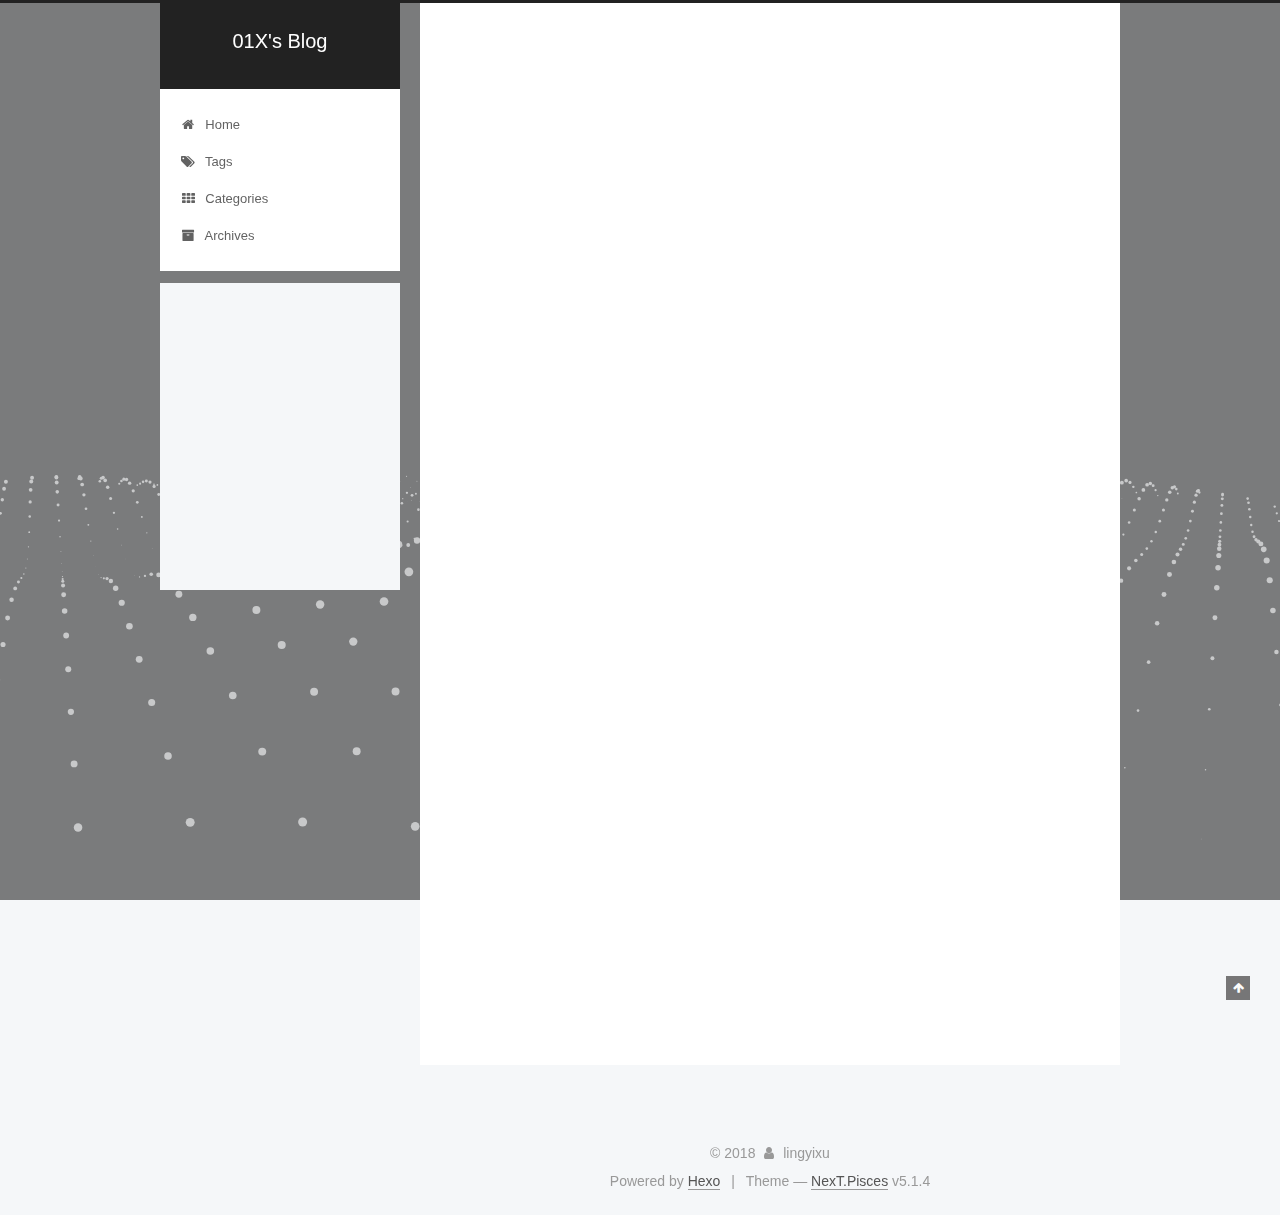
<file: index.html>
<!DOCTYPE html>



  


<html class="theme-next pisces use-motion" lang="">
<head><meta name="generator" content="Hexo 3.8.0">
  <meta charset="UTF-8">
<meta http-equiv="X-UA-Compatible" content="IE=edge">
<meta name="viewport" content="width=device-width, initial-scale=1, maximum-scale=1">
<meta name="theme-color" content="#222">









<meta http-equiv="Cache-Control" content="no-transform">
<meta http-equiv="Cache-Control" content="no-siteapp">
















  
  
  <link href="/lib/fancybox/source/jquery.fancybox.css?v=2.1.5" rel="stylesheet" type="text/css">







<link href="/lib/font-awesome/css/font-awesome.min.css?v=4.6.2" rel="stylesheet" type="text/css">

<link href="/css/main.css?v=5.1.4" rel="stylesheet" type="text/css">


  <link rel="apple-touch-icon" sizes="180x180" href="/images/apple-touch-icon-next.png?v=5.1.4">


  <link rel="icon" type="image/png" sizes="32x32" href="/images/favicon-32x32-next.png?v=5.1.4">


  <link rel="icon" type="image/png" sizes="16x16" href="/images/favicon-16x16-next.png?v=5.1.4">


  <link rel="mask-icon" href="/images/logo.svg?v=5.1.4" color="#222">





  <meta name="keywords" content="Hexo, NexT">










<meta property="og:type" content="website">
<meta property="og:title" content="01X&#39;s Blog">
<meta property="og:url" content="http://yoursite.com/index.html">
<meta property="og:site_name" content="01X&#39;s Blog">
<meta property="og:locale" content="default">
<meta name="twitter:card" content="summary">
<meta name="twitter:title" content="01X&#39;s Blog">



<script type="text/javascript" id="hexo.configurations">
  var NexT = window.NexT || {};
  var CONFIG = {
    root: '/',
    scheme: 'Pisces',
    version: '5.1.4',
    sidebar: {"position":"left","display":"post","offset":12,"b2t":false,"scrollpercent":false,"onmobile":false},
    fancybox: true,
    tabs: true,
    motion: {"enable":true,"async":false,"transition":{"post_block":"fadeIn","post_header":"slideDownIn","post_body":"slideDownIn","coll_header":"slideLeftIn","sidebar":"slideUpIn"}},
    duoshuo: {
      userId: '0',
      author: 'Author'
    },
    algolia: {
      applicationID: '',
      apiKey: '',
      indexName: '',
      hits: {"per_page":10},
      labels: {"input_placeholder":"Search for Posts","hits_empty":"We didn't find any results for the search: ${query}","hits_stats":"${hits} results found in ${time} ms"}
    }
  };
</script>



  <link rel="canonical" href="http://yoursite.com/">





  <title>01X's Blog</title>
  








</head>

<body itemscope="" itemtype="http://schema.org/WebPage" lang="default">

  
  
    
  

  <div class="container sidebar-position-left 
  page-home">
    <div class="headband"></div>

    <header id="header" class="header" itemscope="" itemtype="http://schema.org/WPHeader">
      <div class="header-inner"><div class="site-brand-wrapper">
  <div class="site-meta ">
    

    <div class="custom-logo-site-title">
      <a href="/" class="brand" rel="start">
        <span class="logo-line-before"><i></i></span>
        <span class="site-title">01X's Blog</span>
        <span class="logo-line-after"><i></i></span>
      </a>
    </div>
      
        <p class="site-subtitle"></p>
      
  </div>

  <div class="site-nav-toggle">
    <button>
      <span class="btn-bar"></span>
      <span class="btn-bar"></span>
      <span class="btn-bar"></span>
    </button>
  </div>
</div>

<nav class="site-nav">
  

  
    <ul id="menu" class="menu">
      
        
        <li class="menu-item menu-item-home">
          <a href="/" rel="section">
            
              <i class="menu-item-icon fa fa-fw fa-home"></i> <br>
            
            Home
          </a>
        </li>
      
        
        <li class="menu-item menu-item-tags">
          <a href="/tags/" rel="section">
            
              <i class="menu-item-icon fa fa-fw fa-tags"></i> <br>
            
            Tags
          </a>
        </li>
      
        
        <li class="menu-item menu-item-categories">
          <a href="/categories/" rel="section">
            
              <i class="menu-item-icon fa fa-fw fa-th"></i> <br>
            
            Categories
          </a>
        </li>
      
        
        <li class="menu-item menu-item-archives">
          <a href="/archives/" rel="section">
            
              <i class="menu-item-icon fa fa-fw fa-archive"></i> <br>
            
            Archives
          </a>
        </li>
      

      
    </ul>
  

  
</nav>



 </div>
    </header>

    <main id="main" class="main">
      <div class="main-inner">
        <div class="content-wrap">
          <div id="content" class="content">
            
  <section id="posts" class="posts-expand">
    
      

  

  
  
  

  <article class="post post-type-normal" itemscope="" itemtype="http://schema.org/Article">
  
  
  
  <div class="post-block">
    <link itemprop="mainEntityOfPage" href="http://yoursite.com/2018/12/23/Introduction-to-Emacs/">

    <span hidden itemprop="author" itemscope="" itemtype="http://schema.org/Person">
      <meta itemprop="name" content="lingyixu">
      <meta itemprop="description" content="">
      <meta itemprop="image" content="/images/cool.gif">
    </span>

    <span hidden itemprop="publisher" itemscope="" itemtype="http://schema.org/Organization">
      <meta itemprop="name" content="01X's Blog">
    </span>

    
      <header class="post-header">

        
        
          <h1 class="post-title" itemprop="name headline">
                
                <a class="post-title-link" href="/2018/12/23/Introduction-to-Emacs/" itemprop="url">Introduction to Emacs</a></h1>
        

        <div class="post-meta">
          <span class="post-time">
            
              <span class="post-meta-item-icon">
                <i class="fa fa-calendar-o"></i>
              </span>
              
                <span class="post-meta-item-text">Posted on</span>
              
              <time title="Post created" itemprop="dateCreated datePublished" datetime="2018-12-23T11:47:55+08:00">
                2018-12-23
              </time>
            

            

            
          </span>

          

          
            
          

          
          

          

          

          

        </div>
      </header>
    

    
    
    
    <div class="post-body" itemprop="articleBody">

      
      

      
        
          
            <h1 id="Emacs"><a href="#Emacs" class="headerlink" title="Emacs"></a>Emacs</h1><h2 id="Contents"><a href="#Contents" class="headerlink" title="Contents"></a>Contents</h2><ul>
<li><p>History</p>
<p>  1.1 Other early implementations<br>  1.2 GNU Emacs<br>  1.3 XEmacs<br>  1.4 Other forks of GNU Emacs<br>  1.5 Various Emacs editors<br>  1.6 Editors with Emacs emulation</p>
</li>
<li><p>Features</p>
<p>  2.1 General architecture<br>  2.2 Customizability<br>  2.3 Self-documenting</p>
</li>
<li><p>Culture</p>
<p>  3.1 Church of Emacs<br>  3.2 Emacs pinky<br>  3.3 Terminology<br>  3.4 Emacs in popular culture</p>
</li>
<li><p>See also</p>
</li>
<li>Notes</li>
<li>References</li>
<li>External links</li>
</ul>

          
        
      
    </div>
    
    
    

    

    

    

    <footer class="post-footer">
      

      

      

      
      
        <div class="post-eof"></div>
      
    </footer>
  </div>
  
  
  
  </article>


    
  </section>

  


          </div>
          


          

        </div>
        
          
  
  <div class="sidebar-toggle">
    <div class="sidebar-toggle-line-wrap">
      <span class="sidebar-toggle-line sidebar-toggle-line-first"></span>
      <span class="sidebar-toggle-line sidebar-toggle-line-middle"></span>
      <span class="sidebar-toggle-line sidebar-toggle-line-last"></span>
    </div>
  </div>

  <aside id="sidebar" class="sidebar">
    
    <div class="sidebar-inner">

      

      

      <section class="site-overview-wrap sidebar-panel sidebar-panel-active">
        <div class="site-overview">
          <div class="site-author motion-element" itemprop="author" itemscope="" itemtype="http://schema.org/Person">
            
              <img class="site-author-image" itemprop="image" src="/images/cool.gif" alt="lingyixu">
            
              <p class="site-author-name" itemprop="name">lingyixu</p>
              <p class="site-description motion-element" itemprop="description"></p>
          </div>

          <nav class="site-state motion-element">

            
              <div class="site-state-item site-state-posts">
              
                <a href="/archives/">
              
                  <span class="site-state-item-count">1</span>
                  <span class="site-state-item-name">posts</span>
                </a>
              </div>
            

            

            

          </nav>

          

          
            <div class="links-of-author motion-element">
                
                  <span class="links-of-author-item">
                    <a href="https://github.com/0YX" target="_blank" title="GitHub">
                      
                        <i class="fa fa-fw fa-github"></i>GitHub</a>
                  </span>
                
                  <span class="links-of-author-item">
                    <a href="mailto:searainbow03@gmail.com" target="_blank" title="E-Mail">
                      
                        <i class="fa fa-fw fa-envelope"></i>E-Mail</a>
                  </span>
                
            </div>
          

          
          

          
          

          

        </div>
      </section>

      

      

    </div>
  </aside>


        
      </div>
    </main>

    <footer id="footer" class="footer">
      <div class="footer-inner">
        <div class="copyright">&copy; <span itemprop="copyrightYear">2018</span>
  <span class="with-love">
    <i class="fa fa-user"></i>
  </span>
  <span class="author" itemprop="copyrightHolder">lingyixu</span>

  
</div>


  <div class="powered-by">Powered by <a class="theme-link" target="_blank" href="https://hexo.io">Hexo</a></div>



  <span class="post-meta-divider">|</span>



  <div class="theme-info">Theme &mdash; <a class="theme-link" target="_blank" href="https://github.com/iissnan/hexo-theme-next">NexT.Pisces</a> v5.1.4</div>




        







        
      </div>
    </footer>

    
      <div class="back-to-top">
        <i class="fa fa-arrow-up"></i>
        
      </div>
    

    

  </div>

  

<script type="text/javascript">
  if (Object.prototype.toString.call(window.Promise) !== '[object Function]') {
    window.Promise = null;
  }
</script>









  




  
  









  
  
    <script type="text/javascript" src="/lib/jquery/index.js?v=2.1.3"></script>
  

  
  
    <script type="text/javascript" src="/lib/fastclick/lib/fastclick.min.js?v=1.0.6"></script>
  

  
  
    <script type="text/javascript" src="/lib/jquery_lazyload/jquery.lazyload.js?v=1.9.7"></script>
  

  
  
    <script type="text/javascript" src="/lib/velocity/velocity.min.js?v=1.2.1"></script>
  

  
  
    <script type="text/javascript" src="/lib/velocity/velocity.ui.min.js?v=1.2.1"></script>
  

  
  
    <script type="text/javascript" src="/lib/fancybox/source/jquery.fancybox.pack.js?v=2.1.5"></script>
  

  
  
    <script type="text/javascript" src="/lib/three/three.min.js"></script>
  

  
  
    <script type="text/javascript" src="/lib/three/three-waves.min.js"></script>
  


  


  <script type="text/javascript" src="/js/src/utils.js?v=5.1.4"></script>

  <script type="text/javascript" src="/js/src/motion.js?v=5.1.4"></script>



  
  


  <script type="text/javascript" src="/js/src/affix.js?v=5.1.4"></script>

  <script type="text/javascript" src="/js/src/schemes/pisces.js?v=5.1.4"></script>



  

  


  <script type="text/javascript" src="/js/src/bootstrap.js?v=5.1.4"></script>



  


  




	





  





  












  





  

  

  

  
  

  

  

  

</body>
</html>
</file>
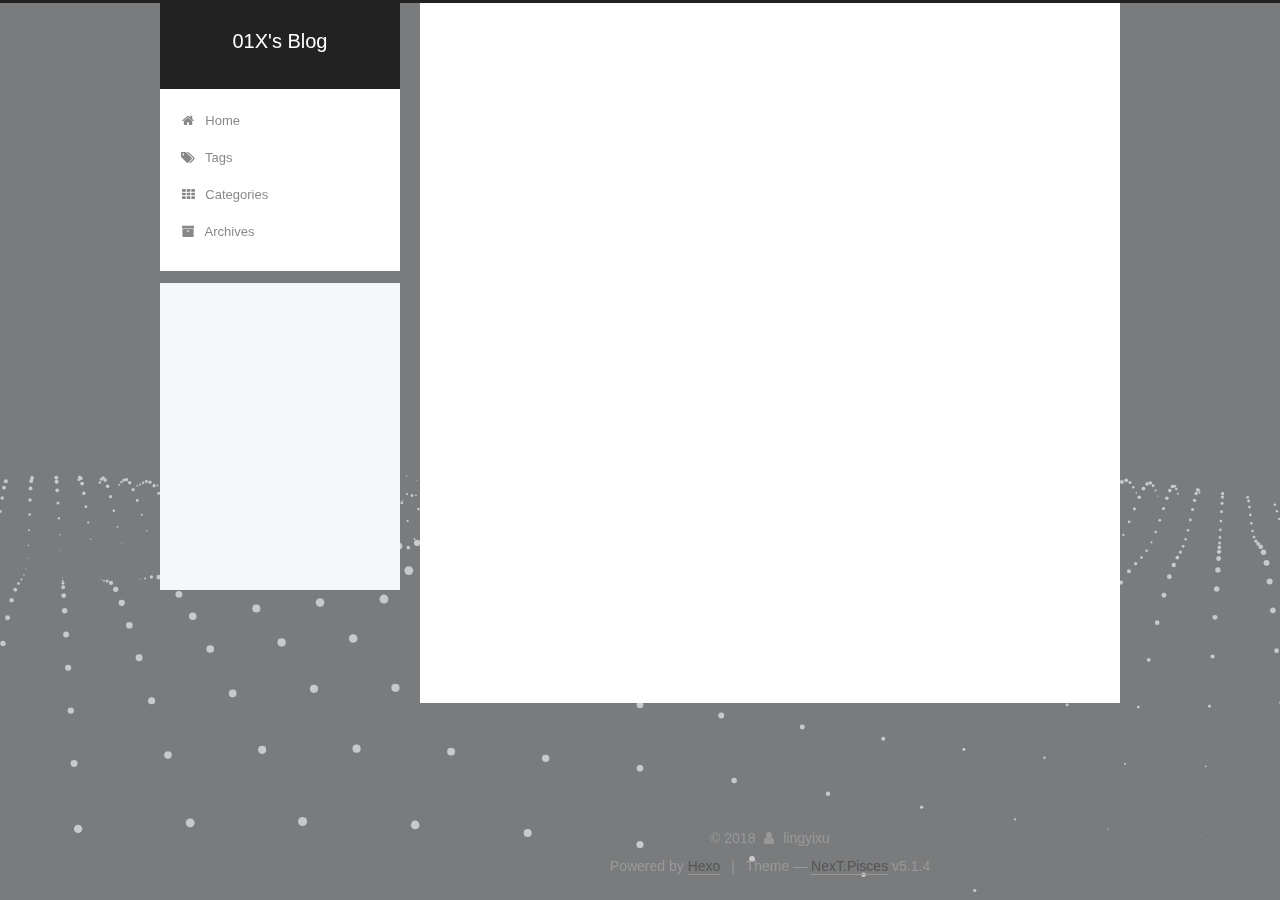
<file: archives/index.html>
<!DOCTYPE html>



  


<html class="theme-next pisces use-motion" lang="">
<head><meta name="generator" content="Hexo 3.8.0">
  <meta charset="UTF-8">
<meta http-equiv="X-UA-Compatible" content="IE=edge">
<meta name="viewport" content="width=device-width, initial-scale=1, maximum-scale=1">
<meta name="theme-color" content="#222">









<meta http-equiv="Cache-Control" content="no-transform">
<meta http-equiv="Cache-Control" content="no-siteapp">
















  
  
  <link href="/lib/fancybox/source/jquery.fancybox.css?v=2.1.5" rel="stylesheet" type="text/css">







<link href="/lib/font-awesome/css/font-awesome.min.css?v=4.6.2" rel="stylesheet" type="text/css">

<link href="/css/main.css?v=5.1.4" rel="stylesheet" type="text/css">


  <link rel="apple-touch-icon" sizes="180x180" href="/images/apple-touch-icon-next.png?v=5.1.4">


  <link rel="icon" type="image/png" sizes="32x32" href="/images/favicon-32x32-next.png?v=5.1.4">


  <link rel="icon" type="image/png" sizes="16x16" href="/images/favicon-16x16-next.png?v=5.1.4">


  <link rel="mask-icon" href="/images/logo.svg?v=5.1.4" color="#222">





  <meta name="keywords" content="Hexo, NexT">










<meta property="og:type" content="website">
<meta property="og:title" content="01X&#39;s Blog">
<meta property="og:url" content="http://yoursite.com/archives/index.html">
<meta property="og:site_name" content="01X&#39;s Blog">
<meta property="og:locale" content="default">
<meta name="twitter:card" content="summary">
<meta name="twitter:title" content="01X&#39;s Blog">



<script type="text/javascript" id="hexo.configurations">
  var NexT = window.NexT || {};
  var CONFIG = {
    root: '/',
    scheme: 'Pisces',
    version: '5.1.4',
    sidebar: {"position":"left","display":"post","offset":12,"b2t":false,"scrollpercent":false,"onmobile":false},
    fancybox: true,
    tabs: true,
    motion: {"enable":true,"async":false,"transition":{"post_block":"fadeIn","post_header":"slideDownIn","post_body":"slideDownIn","coll_header":"slideLeftIn","sidebar":"slideUpIn"}},
    duoshuo: {
      userId: '0',
      author: 'Author'
    },
    algolia: {
      applicationID: '',
      apiKey: '',
      indexName: '',
      hits: {"per_page":10},
      labels: {"input_placeholder":"Search for Posts","hits_empty":"We didn't find any results for the search: ${query}","hits_stats":"${hits} results found in ${time} ms"}
    }
  };
</script>



  <link rel="canonical" href="http://yoursite.com/archives/">





  <title>Archive | 01X's Blog</title>
  








</head>

<body itemscope="" itemtype="http://schema.org/WebPage" lang="default">

  
  
    
  

  <div class="container sidebar-position-left page-archive">
    <div class="headband"></div>

    <header id="header" class="header" itemscope="" itemtype="http://schema.org/WPHeader">
      <div class="header-inner"><div class="site-brand-wrapper">
  <div class="site-meta ">
    

    <div class="custom-logo-site-title">
      <a href="/" class="brand" rel="start">
        <span class="logo-line-before"><i></i></span>
        <span class="site-title">01X's Blog</span>
        <span class="logo-line-after"><i></i></span>
      </a>
    </div>
      
        <p class="site-subtitle"></p>
      
  </div>

  <div class="site-nav-toggle">
    <button>
      <span class="btn-bar"></span>
      <span class="btn-bar"></span>
      <span class="btn-bar"></span>
    </button>
  </div>
</div>

<nav class="site-nav">
  

  
    <ul id="menu" class="menu">
      
        
        <li class="menu-item menu-item-home">
          <a href="/" rel="section">
            
              <i class="menu-item-icon fa fa-fw fa-home"></i> <br>
            
            Home
          </a>
        </li>
      
        
        <li class="menu-item menu-item-tags">
          <a href="/tags/" rel="section">
            
              <i class="menu-item-icon fa fa-fw fa-tags"></i> <br>
            
            Tags
          </a>
        </li>
      
        
        <li class="menu-item menu-item-categories">
          <a href="/categories/" rel="section">
            
              <i class="menu-item-icon fa fa-fw fa-th"></i> <br>
            
            Categories
          </a>
        </li>
      
        
        <li class="menu-item menu-item-archives">
          <a href="/archives/" rel="section">
            
              <i class="menu-item-icon fa fa-fw fa-archive"></i> <br>
            
            Archives
          </a>
        </li>
      

      
    </ul>
  

  
</nav>



 </div>
    </header>

    <main id="main" class="main">
      <div class="main-inner">
        <div class="content-wrap">
          <div id="content" class="content">
            

  
  
  
  <div class="post-block archive">
    <div id="posts" class="posts-collapse">
      <span class="archive-move-on"></span>

      <span class="archive-page-counter">
        
        
        
          
        
        Um..! 1 post. Keep on posting.
      </span>

      

        
        
        

        
          
          <div class="collection-title">
            <h1 class="archive-year" id="archive-year-2018">2018</h1>
          </div>
        
        

        

  <article class="post post-type-normal" itemscope="" itemtype="http://schema.org/Article">
    <header class="post-header">

      <h2 class="post-title">
        
            <a class="post-title-link" href="/2018/12/23/Introduction-to-Emacs/" itemprop="url">
              
                <span itemprop="name">Introduction to Emacs</span>
              
            </a>
        
      </h2>

      <div class="post-meta">
        <time class="post-time" itemprop="dateCreated" datetime="2018-12-23T11:47:55+08:00" content="2018-12-23">
          12-23
        </time>
      </div>

    </header>
  </article>



      

    </div>
  </div>
  
  
  

  



          </div>
          


          

        </div>
        
          
  
  <div class="sidebar-toggle">
    <div class="sidebar-toggle-line-wrap">
      <span class="sidebar-toggle-line sidebar-toggle-line-first"></span>
      <span class="sidebar-toggle-line sidebar-toggle-line-middle"></span>
      <span class="sidebar-toggle-line sidebar-toggle-line-last"></span>
    </div>
  </div>

  <aside id="sidebar" class="sidebar">
    
    <div class="sidebar-inner">

      

      

      <section class="site-overview-wrap sidebar-panel sidebar-panel-active">
        <div class="site-overview">
          <div class="site-author motion-element" itemprop="author" itemscope="" itemtype="http://schema.org/Person">
            
              <img class="site-author-image" itemprop="image" src="/images/cool.gif" alt="lingyixu">
            
              <p class="site-author-name" itemprop="name">lingyixu</p>
              <p class="site-description motion-element" itemprop="description"></p>
          </div>

          <nav class="site-state motion-element">

            
              <div class="site-state-item site-state-posts">
              
                <a href="/archives/">
              
                  <span class="site-state-item-count">1</span>
                  <span class="site-state-item-name">posts</span>
                </a>
              </div>
            

            

            

          </nav>

          

          
            <div class="links-of-author motion-element">
                
                  <span class="links-of-author-item">
                    <a href="https://github.com/0YX" target="_blank" title="GitHub">
                      
                        <i class="fa fa-fw fa-github"></i>GitHub</a>
                  </span>
                
                  <span class="links-of-author-item">
                    <a href="mailto:searainbow03@gmail.com" target="_blank" title="E-Mail">
                      
                        <i class="fa fa-fw fa-envelope"></i>E-Mail</a>
                  </span>
                
            </div>
          

          
          

          
          

          

        </div>
      </section>

      

      

    </div>
  </aside>


        
      </div>
    </main>

    <footer id="footer" class="footer">
      <div class="footer-inner">
        <div class="copyright">&copy; <span itemprop="copyrightYear">2018</span>
  <span class="with-love">
    <i class="fa fa-user"></i>
  </span>
  <span class="author" itemprop="copyrightHolder">lingyixu</span>

  
</div>


  <div class="powered-by">Powered by <a class="theme-link" target="_blank" href="https://hexo.io">Hexo</a></div>



  <span class="post-meta-divider">|</span>



  <div class="theme-info">Theme &mdash; <a class="theme-link" target="_blank" href="https://github.com/iissnan/hexo-theme-next">NexT.Pisces</a> v5.1.4</div>




        







        
      </div>
    </footer>

    
      <div class="back-to-top">
        <i class="fa fa-arrow-up"></i>
        
      </div>
    

    

  </div>

  

<script type="text/javascript">
  if (Object.prototype.toString.call(window.Promise) !== '[object Function]') {
    window.Promise = null;
  }
</script>









  




  
  









  
  
    <script type="text/javascript" src="/lib/jquery/index.js?v=2.1.3"></script>
  

  
  
    <script type="text/javascript" src="/lib/fastclick/lib/fastclick.min.js?v=1.0.6"></script>
  

  
  
    <script type="text/javascript" src="/lib/jquery_lazyload/jquery.lazyload.js?v=1.9.7"></script>
  

  
  
    <script type="text/javascript" src="/lib/velocity/velocity.min.js?v=1.2.1"></script>
  

  
  
    <script type="text/javascript" src="/lib/velocity/velocity.ui.min.js?v=1.2.1"></script>
  

  
  
    <script type="text/javascript" src="/lib/fancybox/source/jquery.fancybox.pack.js?v=2.1.5"></script>
  

  
  
    <script type="text/javascript" src="/lib/three/three.min.js"></script>
  

  
  
    <script type="text/javascript" src="/lib/three/three-waves.min.js"></script>
  


  


  <script type="text/javascript" src="/js/src/utils.js?v=5.1.4"></script>

  <script type="text/javascript" src="/js/src/motion.js?v=5.1.4"></script>



  
  


  <script type="text/javascript" src="/js/src/affix.js?v=5.1.4"></script>

  <script type="text/javascript" src="/js/src/schemes/pisces.js?v=5.1.4"></script>



  

  


  <script type="text/javascript" src="/js/src/bootstrap.js?v=5.1.4"></script>



  


  




	





  





  












  





  

  

  

  
  

  

  

  

</body>
</html>
</file>
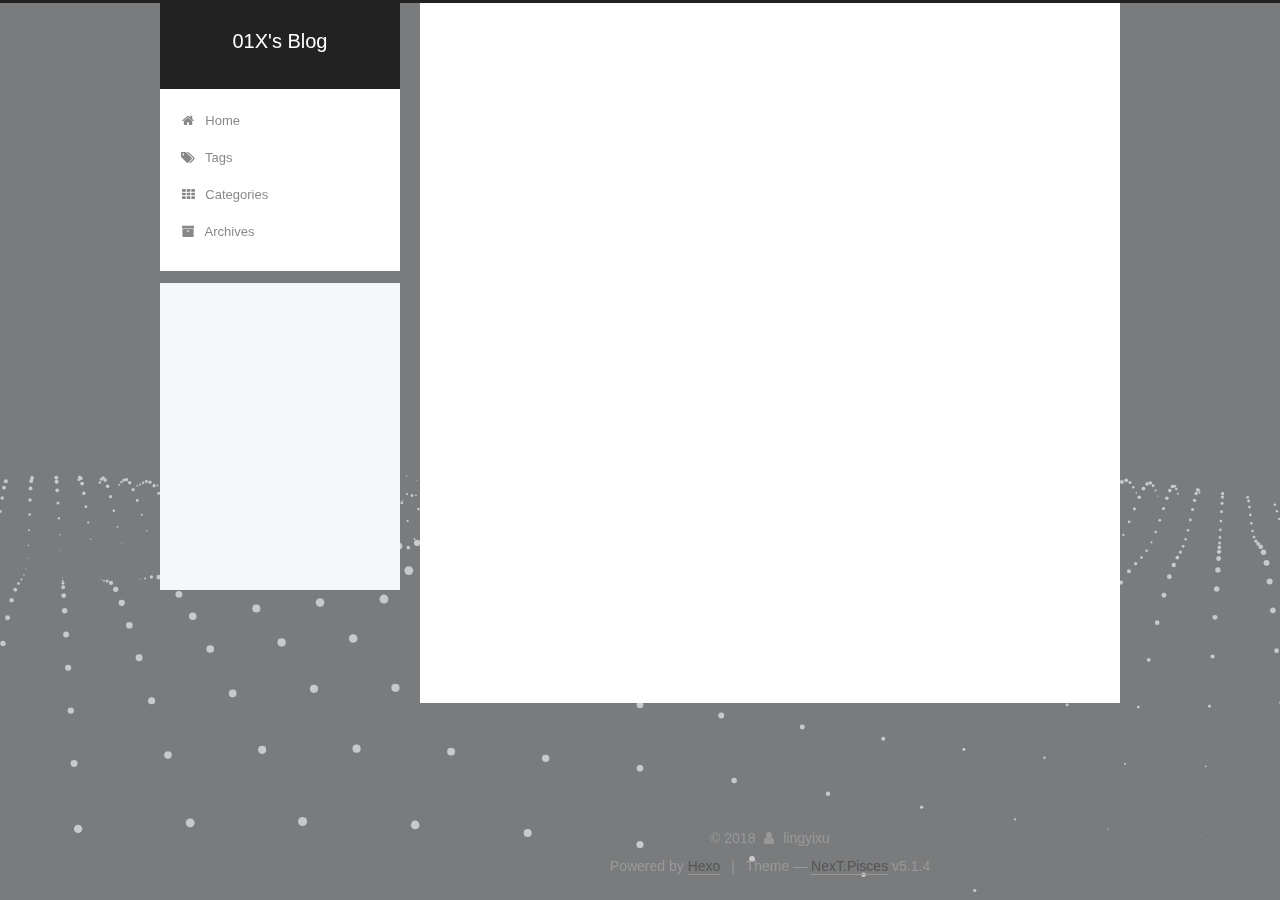
<file: archives/2018/index.html>
<!DOCTYPE html>



  


<html class="theme-next pisces use-motion" lang="">
<head><meta name="generator" content="Hexo 3.8.0">
  <meta charset="UTF-8">
<meta http-equiv="X-UA-Compatible" content="IE=edge">
<meta name="viewport" content="width=device-width, initial-scale=1, maximum-scale=1">
<meta name="theme-color" content="#222">









<meta http-equiv="Cache-Control" content="no-transform">
<meta http-equiv="Cache-Control" content="no-siteapp">
















  
  
  <link href="/lib/fancybox/source/jquery.fancybox.css?v=2.1.5" rel="stylesheet" type="text/css">







<link href="/lib/font-awesome/css/font-awesome.min.css?v=4.6.2" rel="stylesheet" type="text/css">

<link href="/css/main.css?v=5.1.4" rel="stylesheet" type="text/css">


  <link rel="apple-touch-icon" sizes="180x180" href="/images/apple-touch-icon-next.png?v=5.1.4">


  <link rel="icon" type="image/png" sizes="32x32" href="/images/favicon-32x32-next.png?v=5.1.4">


  <link rel="icon" type="image/png" sizes="16x16" href="/images/favicon-16x16-next.png?v=5.1.4">


  <link rel="mask-icon" href="/images/logo.svg?v=5.1.4" color="#222">





  <meta name="keywords" content="Hexo, NexT">










<meta property="og:type" content="website">
<meta property="og:title" content="01X&#39;s Blog">
<meta property="og:url" content="http://yoursite.com/archives/2018/index.html">
<meta property="og:site_name" content="01X&#39;s Blog">
<meta property="og:locale" content="default">
<meta name="twitter:card" content="summary">
<meta name="twitter:title" content="01X&#39;s Blog">



<script type="text/javascript" id="hexo.configurations">
  var NexT = window.NexT || {};
  var CONFIG = {
    root: '/',
    scheme: 'Pisces',
    version: '5.1.4',
    sidebar: {"position":"left","display":"post","offset":12,"b2t":false,"scrollpercent":false,"onmobile":false},
    fancybox: true,
    tabs: true,
    motion: {"enable":true,"async":false,"transition":{"post_block":"fadeIn","post_header":"slideDownIn","post_body":"slideDownIn","coll_header":"slideLeftIn","sidebar":"slideUpIn"}},
    duoshuo: {
      userId: '0',
      author: 'Author'
    },
    algolia: {
      applicationID: '',
      apiKey: '',
      indexName: '',
      hits: {"per_page":10},
      labels: {"input_placeholder":"Search for Posts","hits_empty":"We didn't find any results for the search: ${query}","hits_stats":"${hits} results found in ${time} ms"}
    }
  };
</script>



  <link rel="canonical" href="http://yoursite.com/archives/2018/">





  <title>Archive | 01X's Blog</title>
  








</head>

<body itemscope="" itemtype="http://schema.org/WebPage" lang="default">

  
  
    
  

  <div class="container sidebar-position-left page-archive">
    <div class="headband"></div>

    <header id="header" class="header" itemscope="" itemtype="http://schema.org/WPHeader">
      <div class="header-inner"><div class="site-brand-wrapper">
  <div class="site-meta ">
    

    <div class="custom-logo-site-title">
      <a href="/" class="brand" rel="start">
        <span class="logo-line-before"><i></i></span>
        <span class="site-title">01X's Blog</span>
        <span class="logo-line-after"><i></i></span>
      </a>
    </div>
      
        <p class="site-subtitle"></p>
      
  </div>

  <div class="site-nav-toggle">
    <button>
      <span class="btn-bar"></span>
      <span class="btn-bar"></span>
      <span class="btn-bar"></span>
    </button>
  </div>
</div>

<nav class="site-nav">
  

  
    <ul id="menu" class="menu">
      
        
        <li class="menu-item menu-item-home">
          <a href="/" rel="section">
            
              <i class="menu-item-icon fa fa-fw fa-home"></i> <br>
            
            Home
          </a>
        </li>
      
        
        <li class="menu-item menu-item-tags">
          <a href="/tags/" rel="section">
            
              <i class="menu-item-icon fa fa-fw fa-tags"></i> <br>
            
            Tags
          </a>
        </li>
      
        
        <li class="menu-item menu-item-categories">
          <a href="/categories/" rel="section">
            
              <i class="menu-item-icon fa fa-fw fa-th"></i> <br>
            
            Categories
          </a>
        </li>
      
        
        <li class="menu-item menu-item-archives">
          <a href="/archives/" rel="section">
            
              <i class="menu-item-icon fa fa-fw fa-archive"></i> <br>
            
            Archives
          </a>
        </li>
      

      
    </ul>
  

  
</nav>



 </div>
    </header>

    <main id="main" class="main">
      <div class="main-inner">
        <div class="content-wrap">
          <div id="content" class="content">
            

  
  
  
  <div class="post-block archive">
    <div id="posts" class="posts-collapse">
      <span class="archive-move-on"></span>

      <span class="archive-page-counter">
        
        
        
          
        
        Um..! 1 post. Keep on posting.
      </span>

      

        
        
        

        
          
          <div class="collection-title">
            <h1 class="archive-year" id="archive-year-2018">2018</h1>
          </div>
        
        

        

  <article class="post post-type-normal" itemscope="" itemtype="http://schema.org/Article">
    <header class="post-header">

      <h2 class="post-title">
        
            <a class="post-title-link" href="/2018/12/23/Introduction-to-Emacs/" itemprop="url">
              
                <span itemprop="name">Introduction to Emacs</span>
              
            </a>
        
      </h2>

      <div class="post-meta">
        <time class="post-time" itemprop="dateCreated" datetime="2018-12-23T11:47:55+08:00" content="2018-12-23">
          12-23
        </time>
      </div>

    </header>
  </article>



      

    </div>
  </div>
  
  
  

  



          </div>
          


          

        </div>
        
          
  
  <div class="sidebar-toggle">
    <div class="sidebar-toggle-line-wrap">
      <span class="sidebar-toggle-line sidebar-toggle-line-first"></span>
      <span class="sidebar-toggle-line sidebar-toggle-line-middle"></span>
      <span class="sidebar-toggle-line sidebar-toggle-line-last"></span>
    </div>
  </div>

  <aside id="sidebar" class="sidebar">
    
    <div class="sidebar-inner">

      

      

      <section class="site-overview-wrap sidebar-panel sidebar-panel-active">
        <div class="site-overview">
          <div class="site-author motion-element" itemprop="author" itemscope="" itemtype="http://schema.org/Person">
            
              <img class="site-author-image" itemprop="image" src="/images/cool.gif" alt="lingyixu">
            
              <p class="site-author-name" itemprop="name">lingyixu</p>
              <p class="site-description motion-element" itemprop="description"></p>
          </div>

          <nav class="site-state motion-element">

            
              <div class="site-state-item site-state-posts">
              
                <a href="/archives/">
              
                  <span class="site-state-item-count">1</span>
                  <span class="site-state-item-name">posts</span>
                </a>
              </div>
            

            

            

          </nav>

          

          
            <div class="links-of-author motion-element">
                
                  <span class="links-of-author-item">
                    <a href="https://github.com/0YX" target="_blank" title="GitHub">
                      
                        <i class="fa fa-fw fa-github"></i>GitHub</a>
                  </span>
                
                  <span class="links-of-author-item">
                    <a href="mailto:searainbow03@gmail.com" target="_blank" title="E-Mail">
                      
                        <i class="fa fa-fw fa-envelope"></i>E-Mail</a>
                  </span>
                
            </div>
          

          
          

          
          

          

        </div>
      </section>

      

      

    </div>
  </aside>


        
      </div>
    </main>

    <footer id="footer" class="footer">
      <div class="footer-inner">
        <div class="copyright">&copy; <span itemprop="copyrightYear">2018</span>
  <span class="with-love">
    <i class="fa fa-user"></i>
  </span>
  <span class="author" itemprop="copyrightHolder">lingyixu</span>

  
</div>


  <div class="powered-by">Powered by <a class="theme-link" target="_blank" href="https://hexo.io">Hexo</a></div>



  <span class="post-meta-divider">|</span>



  <div class="theme-info">Theme &mdash; <a class="theme-link" target="_blank" href="https://github.com/iissnan/hexo-theme-next">NexT.Pisces</a> v5.1.4</div>




        







        
      </div>
    </footer>

    
      <div class="back-to-top">
        <i class="fa fa-arrow-up"></i>
        
      </div>
    

    

  </div>

  

<script type="text/javascript">
  if (Object.prototype.toString.call(window.Promise) !== '[object Function]') {
    window.Promise = null;
  }
</script>









  




  
  









  
  
    <script type="text/javascript" src="/lib/jquery/index.js?v=2.1.3"></script>
  

  
  
    <script type="text/javascript" src="/lib/fastclick/lib/fastclick.min.js?v=1.0.6"></script>
  

  
  
    <script type="text/javascript" src="/lib/jquery_lazyload/jquery.lazyload.js?v=1.9.7"></script>
  

  
  
    <script type="text/javascript" src="/lib/velocity/velocity.min.js?v=1.2.1"></script>
  

  
  
    <script type="text/javascript" src="/lib/velocity/velocity.ui.min.js?v=1.2.1"></script>
  

  
  
    <script type="text/javascript" src="/lib/fancybox/source/jquery.fancybox.pack.js?v=2.1.5"></script>
  

  
  
    <script type="text/javascript" src="/lib/three/three.min.js"></script>
  

  
  
    <script type="text/javascript" src="/lib/three/three-waves.min.js"></script>
  


  


  <script type="text/javascript" src="/js/src/utils.js?v=5.1.4"></script>

  <script type="text/javascript" src="/js/src/motion.js?v=5.1.4"></script>



  
  


  <script type="text/javascript" src="/js/src/affix.js?v=5.1.4"></script>

  <script type="text/javascript" src="/js/src/schemes/pisces.js?v=5.1.4"></script>



  

  


  <script type="text/javascript" src="/js/src/bootstrap.js?v=5.1.4"></script>



  


  




	





  





  












  





  

  

  

  
  

  

  

  

</body>
</html>
</file>
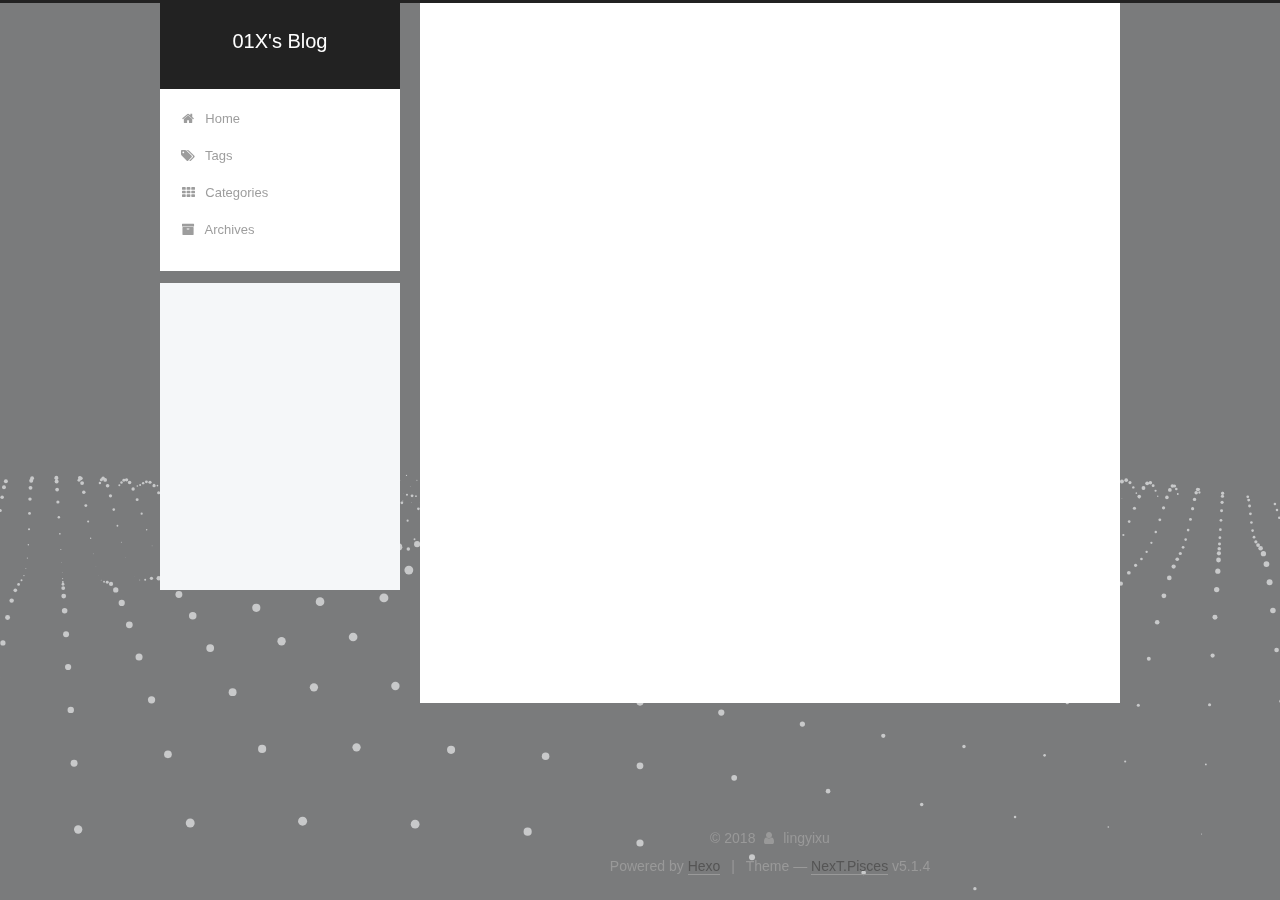
<file: archives/2018/12/index.html>
<!DOCTYPE html>



  


<html class="theme-next pisces use-motion" lang="">
<head><meta name="generator" content="Hexo 3.8.0">
  <meta charset="UTF-8">
<meta http-equiv="X-UA-Compatible" content="IE=edge">
<meta name="viewport" content="width=device-width, initial-scale=1, maximum-scale=1">
<meta name="theme-color" content="#222">









<meta http-equiv="Cache-Control" content="no-transform">
<meta http-equiv="Cache-Control" content="no-siteapp">
















  
  
  <link href="/lib/fancybox/source/jquery.fancybox.css?v=2.1.5" rel="stylesheet" type="text/css">







<link href="/lib/font-awesome/css/font-awesome.min.css?v=4.6.2" rel="stylesheet" type="text/css">

<link href="/css/main.css?v=5.1.4" rel="stylesheet" type="text/css">


  <link rel="apple-touch-icon" sizes="180x180" href="/images/apple-touch-icon-next.png?v=5.1.4">


  <link rel="icon" type="image/png" sizes="32x32" href="/images/favicon-32x32-next.png?v=5.1.4">


  <link rel="icon" type="image/png" sizes="16x16" href="/images/favicon-16x16-next.png?v=5.1.4">


  <link rel="mask-icon" href="/images/logo.svg?v=5.1.4" color="#222">





  <meta name="keywords" content="Hexo, NexT">










<meta property="og:type" content="website">
<meta property="og:title" content="01X&#39;s Blog">
<meta property="og:url" content="http://yoursite.com/archives/2018/12/index.html">
<meta property="og:site_name" content="01X&#39;s Blog">
<meta property="og:locale" content="default">
<meta name="twitter:card" content="summary">
<meta name="twitter:title" content="01X&#39;s Blog">



<script type="text/javascript" id="hexo.configurations">
  var NexT = window.NexT || {};
  var CONFIG = {
    root: '/',
    scheme: 'Pisces',
    version: '5.1.4',
    sidebar: {"position":"left","display":"post","offset":12,"b2t":false,"scrollpercent":false,"onmobile":false},
    fancybox: true,
    tabs: true,
    motion: {"enable":true,"async":false,"transition":{"post_block":"fadeIn","post_header":"slideDownIn","post_body":"slideDownIn","coll_header":"slideLeftIn","sidebar":"slideUpIn"}},
    duoshuo: {
      userId: '0',
      author: 'Author'
    },
    algolia: {
      applicationID: '',
      apiKey: '',
      indexName: '',
      hits: {"per_page":10},
      labels: {"input_placeholder":"Search for Posts","hits_empty":"We didn't find any results for the search: ${query}","hits_stats":"${hits} results found in ${time} ms"}
    }
  };
</script>



  <link rel="canonical" href="http://yoursite.com/archives/2018/12/">





  <title>Archive | 01X's Blog</title>
  








</head>

<body itemscope="" itemtype="http://schema.org/WebPage" lang="default">

  
  
    
  

  <div class="container sidebar-position-left page-archive">
    <div class="headband"></div>

    <header id="header" class="header" itemscope="" itemtype="http://schema.org/WPHeader">
      <div class="header-inner"><div class="site-brand-wrapper">
  <div class="site-meta ">
    

    <div class="custom-logo-site-title">
      <a href="/" class="brand" rel="start">
        <span class="logo-line-before"><i></i></span>
        <span class="site-title">01X's Blog</span>
        <span class="logo-line-after"><i></i></span>
      </a>
    </div>
      
        <p class="site-subtitle"></p>
      
  </div>

  <div class="site-nav-toggle">
    <button>
      <span class="btn-bar"></span>
      <span class="btn-bar"></span>
      <span class="btn-bar"></span>
    </button>
  </div>
</div>

<nav class="site-nav">
  

  
    <ul id="menu" class="menu">
      
        
        <li class="menu-item menu-item-home">
          <a href="/" rel="section">
            
              <i class="menu-item-icon fa fa-fw fa-home"></i> <br>
            
            Home
          </a>
        </li>
      
        
        <li class="menu-item menu-item-tags">
          <a href="/tags/" rel="section">
            
              <i class="menu-item-icon fa fa-fw fa-tags"></i> <br>
            
            Tags
          </a>
        </li>
      
        
        <li class="menu-item menu-item-categories">
          <a href="/categories/" rel="section">
            
              <i class="menu-item-icon fa fa-fw fa-th"></i> <br>
            
            Categories
          </a>
        </li>
      
        
        <li class="menu-item menu-item-archives">
          <a href="/archives/" rel="section">
            
              <i class="menu-item-icon fa fa-fw fa-archive"></i> <br>
            
            Archives
          </a>
        </li>
      

      
    </ul>
  

  
</nav>



 </div>
    </header>

    <main id="main" class="main">
      <div class="main-inner">
        <div class="content-wrap">
          <div id="content" class="content">
            

  
  
  
  <div class="post-block archive">
    <div id="posts" class="posts-collapse">
      <span class="archive-move-on"></span>

      <span class="archive-page-counter">
        
        
        
          
        
        Um..! 1 post. Keep on posting.
      </span>

      

        
        
        

        
          
          <div class="collection-title">
            <h1 class="archive-year" id="archive-year-2018">2018</h1>
          </div>
        
        

        

  <article class="post post-type-normal" itemscope="" itemtype="http://schema.org/Article">
    <header class="post-header">

      <h2 class="post-title">
        
            <a class="post-title-link" href="/2018/12/23/Introduction-to-Emacs/" itemprop="url">
              
                <span itemprop="name">Introduction to Emacs</span>
              
            </a>
        
      </h2>

      <div class="post-meta">
        <time class="post-time" itemprop="dateCreated" datetime="2018-12-23T11:47:55+08:00" content="2018-12-23">
          12-23
        </time>
      </div>

    </header>
  </article>



      

    </div>
  </div>
  
  
  

  



          </div>
          


          

        </div>
        
          
  
  <div class="sidebar-toggle">
    <div class="sidebar-toggle-line-wrap">
      <span class="sidebar-toggle-line sidebar-toggle-line-first"></span>
      <span class="sidebar-toggle-line sidebar-toggle-line-middle"></span>
      <span class="sidebar-toggle-line sidebar-toggle-line-last"></span>
    </div>
  </div>

  <aside id="sidebar" class="sidebar">
    
    <div class="sidebar-inner">

      

      

      <section class="site-overview-wrap sidebar-panel sidebar-panel-active">
        <div class="site-overview">
          <div class="site-author motion-element" itemprop="author" itemscope="" itemtype="http://schema.org/Person">
            
              <img class="site-author-image" itemprop="image" src="/images/cool.gif" alt="lingyixu">
            
              <p class="site-author-name" itemprop="name">lingyixu</p>
              <p class="site-description motion-element" itemprop="description"></p>
          </div>

          <nav class="site-state motion-element">

            
              <div class="site-state-item site-state-posts">
              
                <a href="/archives/">
              
                  <span class="site-state-item-count">1</span>
                  <span class="site-state-item-name">posts</span>
                </a>
              </div>
            

            

            

          </nav>

          

          
            <div class="links-of-author motion-element">
                
                  <span class="links-of-author-item">
                    <a href="https://github.com/0YX" target="_blank" title="GitHub">
                      
                        <i class="fa fa-fw fa-github"></i>GitHub</a>
                  </span>
                
                  <span class="links-of-author-item">
                    <a href="mailto:searainbow03@gmail.com" target="_blank" title="E-Mail">
                      
                        <i class="fa fa-fw fa-envelope"></i>E-Mail</a>
                  </span>
                
            </div>
          

          
          

          
          

          

        </div>
      </section>

      

      

    </div>
  </aside>


        
      </div>
    </main>

    <footer id="footer" class="footer">
      <div class="footer-inner">
        <div class="copyright">&copy; <span itemprop="copyrightYear">2018</span>
  <span class="with-love">
    <i class="fa fa-user"></i>
  </span>
  <span class="author" itemprop="copyrightHolder">lingyixu</span>

  
</div>


  <div class="powered-by">Powered by <a class="theme-link" target="_blank" href="https://hexo.io">Hexo</a></div>



  <span class="post-meta-divider">|</span>



  <div class="theme-info">Theme &mdash; <a class="theme-link" target="_blank" href="https://github.com/iissnan/hexo-theme-next">NexT.Pisces</a> v5.1.4</div>




        







        
      </div>
    </footer>

    
      <div class="back-to-top">
        <i class="fa fa-arrow-up"></i>
        
      </div>
    

    

  </div>

  

<script type="text/javascript">
  if (Object.prototype.toString.call(window.Promise) !== '[object Function]') {
    window.Promise = null;
  }
</script>









  




  
  









  
  
    <script type="text/javascript" src="/lib/jquery/index.js?v=2.1.3"></script>
  

  
  
    <script type="text/javascript" src="/lib/fastclick/lib/fastclick.min.js?v=1.0.6"></script>
  

  
  
    <script type="text/javascript" src="/lib/jquery_lazyload/jquery.lazyload.js?v=1.9.7"></script>
  

  
  
    <script type="text/javascript" src="/lib/velocity/velocity.min.js?v=1.2.1"></script>
  

  
  
    <script type="text/javascript" src="/lib/velocity/velocity.ui.min.js?v=1.2.1"></script>
  

  
  
    <script type="text/javascript" src="/lib/fancybox/source/jquery.fancybox.pack.js?v=2.1.5"></script>
  

  
  
    <script type="text/javascript" src="/lib/three/three.min.js"></script>
  

  
  
    <script type="text/javascript" src="/lib/three/three-waves.min.js"></script>
  


  


  <script type="text/javascript" src="/js/src/utils.js?v=5.1.4"></script>

  <script type="text/javascript" src="/js/src/motion.js?v=5.1.4"></script>



  
  


  <script type="text/javascript" src="/js/src/affix.js?v=5.1.4"></script>

  <script type="text/javascript" src="/js/src/schemes/pisces.js?v=5.1.4"></script>



  

  


  <script type="text/javascript" src="/js/src/bootstrap.js?v=5.1.4"></script>



  


  




	





  





  












  





  

  

  

  
  

  

  

  

</body>
</html>
</file>
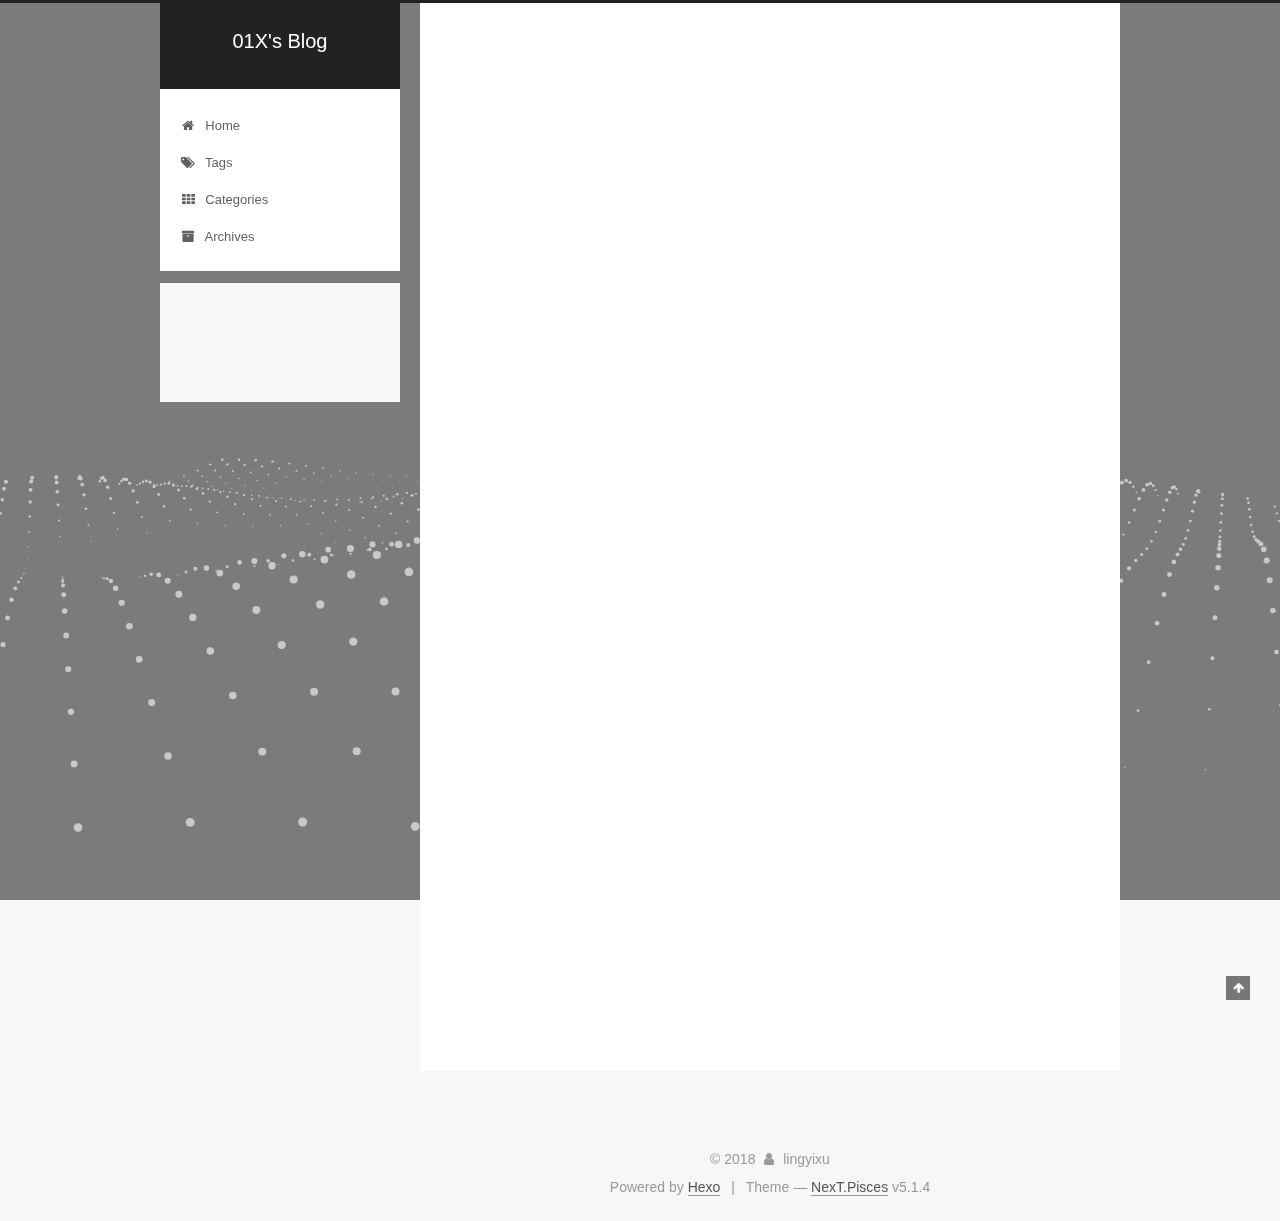
<file: 2018/12/23/Introduction-to-Emacs/index.html>
<!DOCTYPE html>



  


<html class="theme-next pisces use-motion" lang="">
<head><meta name="generator" content="Hexo 3.8.0">
  <meta charset="UTF-8">
<meta http-equiv="X-UA-Compatible" content="IE=edge">
<meta name="viewport" content="width=device-width, initial-scale=1, maximum-scale=1">
<meta name="theme-color" content="#222">









<meta http-equiv="Cache-Control" content="no-transform">
<meta http-equiv="Cache-Control" content="no-siteapp">
















  
  
  <link href="/lib/fancybox/source/jquery.fancybox.css?v=2.1.5" rel="stylesheet" type="text/css">







<link href="/lib/font-awesome/css/font-awesome.min.css?v=4.6.2" rel="stylesheet" type="text/css">

<link href="/css/main.css?v=5.1.4" rel="stylesheet" type="text/css">


  <link rel="apple-touch-icon" sizes="180x180" href="/images/apple-touch-icon-next.png?v=5.1.4">


  <link rel="icon" type="image/png" sizes="32x32" href="/images/favicon-32x32-next.png?v=5.1.4">


  <link rel="icon" type="image/png" sizes="16x16" href="/images/favicon-16x16-next.png?v=5.1.4">


  <link rel="mask-icon" href="/images/logo.svg?v=5.1.4" color="#222">





  <meta name="keywords" content="Hexo, NexT">










<meta name="description" content="EmacsContents History   1.1 Other early implementations  1.2 GNU Emacs  1.3 XEmacs  1.4 Other forks of GNU Emacs  1.5 Various Emacs editors  1.6 Editors with Emacs emulation  Features   2.1 General ar">
<meta property="og:type" content="article">
<meta property="og:title" content="Introduction to Emacs">
<meta property="og:url" content="http://yoursite.com/2018/12/23/Introduction-to-Emacs/index.html">
<meta property="og:site_name" content="01X&#39;s Blog">
<meta property="og:description" content="EmacsContents History   1.1 Other early implementations  1.2 GNU Emacs  1.3 XEmacs  1.4 Other forks of GNU Emacs  1.5 Various Emacs editors  1.6 Editors with Emacs emulation  Features   2.1 General ar">
<meta property="og:locale" content="default">
<meta property="og:updated_time" content="2018-12-23T06:24:32.112Z">
<meta name="twitter:card" content="summary">
<meta name="twitter:title" content="Introduction to Emacs">
<meta name="twitter:description" content="EmacsContents History   1.1 Other early implementations  1.2 GNU Emacs  1.3 XEmacs  1.4 Other forks of GNU Emacs  1.5 Various Emacs editors  1.6 Editors with Emacs emulation  Features   2.1 General ar">



<script type="text/javascript" id="hexo.configurations">
  var NexT = window.NexT || {};
  var CONFIG = {
    root: '/',
    scheme: 'Pisces',
    version: '5.1.4',
    sidebar: {"position":"left","display":"post","offset":12,"b2t":false,"scrollpercent":false,"onmobile":false},
    fancybox: true,
    tabs: true,
    motion: {"enable":true,"async":false,"transition":{"post_block":"fadeIn","post_header":"slideDownIn","post_body":"slideDownIn","coll_header":"slideLeftIn","sidebar":"slideUpIn"}},
    duoshuo: {
      userId: '0',
      author: 'Author'
    },
    algolia: {
      applicationID: '',
      apiKey: '',
      indexName: '',
      hits: {"per_page":10},
      labels: {"input_placeholder":"Search for Posts","hits_empty":"We didn't find any results for the search: ${query}","hits_stats":"${hits} results found in ${time} ms"}
    }
  };
</script>



  <link rel="canonical" href="http://yoursite.com/2018/12/23/Introduction-to-Emacs/">





  <title>Introduction to Emacs | 01X's Blog</title>
  








</head>

<body itemscope="" itemtype="http://schema.org/WebPage" lang="default">

  
  
    
  

  <div class="container sidebar-position-left page-post-detail">
    <div class="headband"></div>

    <header id="header" class="header" itemscope="" itemtype="http://schema.org/WPHeader">
      <div class="header-inner"><div class="site-brand-wrapper">
  <div class="site-meta ">
    

    <div class="custom-logo-site-title">
      <a href="/" class="brand" rel="start">
        <span class="logo-line-before"><i></i></span>
        <span class="site-title">01X's Blog</span>
        <span class="logo-line-after"><i></i></span>
      </a>
    </div>
      
        <p class="site-subtitle"></p>
      
  </div>

  <div class="site-nav-toggle">
    <button>
      <span class="btn-bar"></span>
      <span class="btn-bar"></span>
      <span class="btn-bar"></span>
    </button>
  </div>
</div>

<nav class="site-nav">
  

  
    <ul id="menu" class="menu">
      
        
        <li class="menu-item menu-item-home">
          <a href="/" rel="section">
            
              <i class="menu-item-icon fa fa-fw fa-home"></i> <br>
            
            Home
          </a>
        </li>
      
        
        <li class="menu-item menu-item-tags">
          <a href="/tags/" rel="section">
            
              <i class="menu-item-icon fa fa-fw fa-tags"></i> <br>
            
            Tags
          </a>
        </li>
      
        
        <li class="menu-item menu-item-categories">
          <a href="/categories/" rel="section">
            
              <i class="menu-item-icon fa fa-fw fa-th"></i> <br>
            
            Categories
          </a>
        </li>
      
        
        <li class="menu-item menu-item-archives">
          <a href="/archives/" rel="section">
            
              <i class="menu-item-icon fa fa-fw fa-archive"></i> <br>
            
            Archives
          </a>
        </li>
      

      
    </ul>
  

  
</nav>



 </div>
    </header>

    <main id="main" class="main">
      <div class="main-inner">
        <div class="content-wrap">
          <div id="content" class="content">
            

  <div id="posts" class="posts-expand">
    

  

  
  
  

  <article class="post post-type-normal" itemscope="" itemtype="http://schema.org/Article">
  
  
  
  <div class="post-block">
    <link itemprop="mainEntityOfPage" href="http://yoursite.com/2018/12/23/Introduction-to-Emacs/">

    <span hidden itemprop="author" itemscope="" itemtype="http://schema.org/Person">
      <meta itemprop="name" content="lingyixu">
      <meta itemprop="description" content="">
      <meta itemprop="image" content="/images/cool.gif">
    </span>

    <span hidden itemprop="publisher" itemscope="" itemtype="http://schema.org/Organization">
      <meta itemprop="name" content="01X's Blog">
    </span>

    
      <header class="post-header">

        
        
          <h1 class="post-title" itemprop="name headline">Introduction to Emacs</h1>
        

        <div class="post-meta">
          <span class="post-time">
            
              <span class="post-meta-item-icon">
                <i class="fa fa-calendar-o"></i>
              </span>
              
                <span class="post-meta-item-text">Posted on</span>
              
              <time title="Post created" itemprop="dateCreated datePublished" datetime="2018-12-23T11:47:55+08:00">
                2018-12-23
              </time>
            

            

            
          </span>

          

          
            
          

          
          

          

          

          

        </div>
      </header>
    

    
    
    
    <div class="post-body" itemprop="articleBody">

      
      

      
        <h1 id="Emacs"><a href="#Emacs" class="headerlink" title="Emacs"></a>Emacs</h1><h2 id="Contents"><a href="#Contents" class="headerlink" title="Contents"></a>Contents</h2><ul>
<li><p>History</p>
<p>  1.1 Other early implementations<br>  1.2 GNU Emacs<br>  1.3 XEmacs<br>  1.4 Other forks of GNU Emacs<br>  1.5 Various Emacs editors<br>  1.6 Editors with Emacs emulation</p>
</li>
<li><p>Features</p>
<p>  2.1 General architecture<br>  2.2 Customizability<br>  2.3 Self-documenting</p>
</li>
<li><p>Culture</p>
<p>  3.1 Church of Emacs<br>  3.2 Emacs pinky<br>  3.3 Terminology<br>  3.4 Emacs in popular culture</p>
</li>
<li><p>See also</p>
</li>
<li>Notes</li>
<li>References</li>
<li>External links</li>
</ul>

      
    </div>
    
    
    

    

    

    

    <footer class="post-footer">
      

      
      
      

      

      
      
    </footer>
  </div>
  
  
  
  </article>



    <div class="post-spread">
      
    </div>
  </div>


          </div>
          


          

  



        </div>
        
          
  
  <div class="sidebar-toggle">
    <div class="sidebar-toggle-line-wrap">
      <span class="sidebar-toggle-line sidebar-toggle-line-first"></span>
      <span class="sidebar-toggle-line sidebar-toggle-line-middle"></span>
      <span class="sidebar-toggle-line sidebar-toggle-line-last"></span>
    </div>
  </div>

  <aside id="sidebar" class="sidebar">
    
    <div class="sidebar-inner">

      

      
        <ul class="sidebar-nav motion-element">
          <li class="sidebar-nav-toc sidebar-nav-active" data-target="post-toc-wrap">
            Table of Contents
          </li>
          <li class="sidebar-nav-overview" data-target="site-overview-wrap">
            Overview
          </li>
        </ul>
      

      <section class="site-overview-wrap sidebar-panel">
        <div class="site-overview">
          <div class="site-author motion-element" itemprop="author" itemscope="" itemtype="http://schema.org/Person">
            
              <img class="site-author-image" itemprop="image" src="/images/cool.gif" alt="lingyixu">
            
              <p class="site-author-name" itemprop="name">lingyixu</p>
              <p class="site-description motion-element" itemprop="description"></p>
          </div>

          <nav class="site-state motion-element">

            
              <div class="site-state-item site-state-posts">
              
                <a href="/archives/">
              
                  <span class="site-state-item-count">1</span>
                  <span class="site-state-item-name">posts</span>
                </a>
              </div>
            

            

            

          </nav>

          

          
            <div class="links-of-author motion-element">
                
                  <span class="links-of-author-item">
                    <a href="https://github.com/0YX" target="_blank" title="GitHub">
                      
                        <i class="fa fa-fw fa-github"></i>GitHub</a>
                  </span>
                
                  <span class="links-of-author-item">
                    <a href="mailto:searainbow03@gmail.com" target="_blank" title="E-Mail">
                      
                        <i class="fa fa-fw fa-envelope"></i>E-Mail</a>
                  </span>
                
            </div>
          

          
          

          
          

          

        </div>
      </section>

      
      <!--noindex-->
        <section class="post-toc-wrap motion-element sidebar-panel sidebar-panel-active">
          <div class="post-toc">

            
              
            

            
              <div class="post-toc-content"><ol class="nav"><li class="nav-item nav-level-1"><a class="nav-link" href="#Emacs"><span class="nav-number">1.</span> <span class="nav-text">Emacs</span></a><ol class="nav-child"><li class="nav-item nav-level-2"><a class="nav-link" href="#Contents"><span class="nav-number">1.1.</span> <span class="nav-text">Contents</span></a></li></ol></li></ol></div>
            

          </div>
        </section>
      <!--/noindex-->
      

      

    </div>
  </aside>


        
      </div>
    </main>

    <footer id="footer" class="footer">
      <div class="footer-inner">
        <div class="copyright">&copy; <span itemprop="copyrightYear">2018</span>
  <span class="with-love">
    <i class="fa fa-user"></i>
  </span>
  <span class="author" itemprop="copyrightHolder">lingyixu</span>

  
</div>


  <div class="powered-by">Powered by <a class="theme-link" target="_blank" href="https://hexo.io">Hexo</a></div>



  <span class="post-meta-divider">|</span>



  <div class="theme-info">Theme &mdash; <a class="theme-link" target="_blank" href="https://github.com/iissnan/hexo-theme-next">NexT.Pisces</a> v5.1.4</div>




        







        
      </div>
    </footer>

    
      <div class="back-to-top">
        <i class="fa fa-arrow-up"></i>
        
      </div>
    

    

  </div>

  

<script type="text/javascript">
  if (Object.prototype.toString.call(window.Promise) !== '[object Function]') {
    window.Promise = null;
  }
</script>









  




  
  









  
  
    <script type="text/javascript" src="/lib/jquery/index.js?v=2.1.3"></script>
  

  
  
    <script type="text/javascript" src="/lib/fastclick/lib/fastclick.min.js?v=1.0.6"></script>
  

  
  
    <script type="text/javascript" src="/lib/jquery_lazyload/jquery.lazyload.js?v=1.9.7"></script>
  

  
  
    <script type="text/javascript" src="/lib/velocity/velocity.min.js?v=1.2.1"></script>
  

  
  
    <script type="text/javascript" src="/lib/velocity/velocity.ui.min.js?v=1.2.1"></script>
  

  
  
    <script type="text/javascript" src="/lib/fancybox/source/jquery.fancybox.pack.js?v=2.1.5"></script>
  

  
  
    <script type="text/javascript" src="/lib/three/three.min.js"></script>
  

  
  
    <script type="text/javascript" src="/lib/three/three-waves.min.js"></script>
  


  


  <script type="text/javascript" src="/js/src/utils.js?v=5.1.4"></script>

  <script type="text/javascript" src="/js/src/motion.js?v=5.1.4"></script>



  
  


  <script type="text/javascript" src="/js/src/affix.js?v=5.1.4"></script>

  <script type="text/javascript" src="/js/src/schemes/pisces.js?v=5.1.4"></script>



  
  <script type="text/javascript" src="/js/src/scrollspy.js?v=5.1.4"></script>
<script type="text/javascript" src="/js/src/post-details.js?v=5.1.4"></script>



  


  <script type="text/javascript" src="/js/src/bootstrap.js?v=5.1.4"></script>



  


  




	





  





  












  





  

  

  

  
  

  

  

  

</body>
</html>
</file>
<file: css/main.css>
/* normalize.css v3.0.2 | MIT License | git.io/normalize */
html {
  font-family: sans-serif; /* 1 */
  -ms-text-size-adjust: 100%; /* 2 */
  -webkit-text-size-adjust: 100%; /* 2 */
}
body {
  margin: 0;
}
article,
aside,
details,
figcaption,
figure,
footer,
header,
hgroup,
main,
menu,
nav,
section,
summary {
  display: block;
}
audio,
canvas,
progress,
video {
  display: inline-block; /* 1 */
  vertical-align: baseline; /* 2 */
}
audio:not([controls]) {
  display: none;
  height: 0;
}
[hidden],
template {
  display: none;
}
a {
  background-color: transparent;
}
a:active,
a:hover {
  outline: 0;
}
abbr[title] {
  border-bottom: 1px dotted;
}
b,
strong {
  font-weight: bold;
}
dfn {
  font-style: italic;
}
h1 {
  font-size: 2em;
  margin: 0.67em 0;
}
mark {
  background: #ff0;
  color: #000;
}
small {
  font-size: 80%;
}
sub,
sup {
  font-size: 75%;
  line-height: 0;
  position: relative;
  vertical-align: baseline;
}
sup {
  top: -0.5em;
}
sub {
  bottom: -0.25em;
}
img {
  border: 0;
}
svg:not(:root) {
  overflow: hidden;
}
figure {
  margin: 1em 40px;
}
hr {
  -moz-box-sizing: content-box;
  box-sizing: content-box;
  height: 0;
}
pre {
  overflow: auto;
}
code,
kbd,
pre,
samp {
  font-family: monospace, monospace;
  font-size: 1em;
}
button,
input,
optgroup,
select,
textarea {
  color: inherit; /* 1 */
  font: inherit; /* 2 */
  margin: 0; /* 3 */
}
button {
  overflow: visible;
}
button,
select {
  text-transform: none;
}
button,
html input[type="button"],
input[type="reset"],
input[type="submit"] {
  -webkit-appearance: button; /* 2 */
  cursor: pointer; /* 3 */
}
button[disabled],
html input[disabled] {
  cursor: default;
}
button::-moz-focus-inner,
input::-moz-focus-inner {
  border: 0;
  padding: 0;
}
input {
  line-height: normal;
}
input[type="checkbox"],
input[type="radio"] {
  box-sizing: border-box; /* 1 */
  padding: 0; /* 2 */
}
input[type="number"]::-webkit-inner-spin-button,
input[type="number"]::-webkit-outer-spin-button {
  height: auto;
}
input[type="search"] {
  -webkit-appearance: textfield; /* 1 */
  -moz-box-sizing: content-box;
  -webkit-box-sizing: content-box; /* 2 */
  box-sizing: content-box;
}
input[type="search"]::-webkit-search-cancel-button,
input[type="search"]::-webkit-search-decoration {
  -webkit-appearance: none;
}
fieldset {
  border: 1px solid #c0c0c0;
  margin: 0 2px;
  padding: 0.35em 0.625em 0.75em;
}
legend {
  border: 0; /* 1 */
  padding: 0; /* 2 */
}
textarea {
  overflow: auto;
}
optgroup {
  font-weight: bold;
}
table {
  border-collapse: collapse;
  border-spacing: 0;
}
td,
th {
  padding: 0;
}
::selection {
  background: #262a30;
  color: #fff;
}
body {
  position: relative;
  font-family: 'Lato', "PingFang SC", "Microsoft YaHei", sans-serif;
  font-size: 14px;
  line-height: 2;
  color: #555;
  background: #f5f7f9;
}
@media (max-width: 767px) {
  body {
    padding-right: 0 !important;
  }
}
@media (min-width: 768px) and (max-width: 991px) {
  body {
    padding-right: 0 !important;
  }
}
@media (min-width: 1600px) {
  body {
    font-size: 16px;
  }
}
h1,
h2,
h3,
h4,
h5,
h6 {
  margin: 0;
  padding: 0;
  font-weight: bold;
  line-height: 1.5;
  font-family: 'Lato', "PingFang SC", "Microsoft YaHei", sans-serif;
}
h2,
h3,
h4,
h5,
h6 {
  margin: 20px 0 15px;
}
h1 {
  font-size: 22px;
}
@media (max-width: 767px) {
  h1 {
    font-size: 18px;
  }
}
h2 {
  font-size: 20px;
}
@media (max-width: 767px) {
  h2 {
    font-size: 16px;
  }
}
h3 {
  font-size: 18px;
}
@media (max-width: 767px) {
  h3 {
    font-size: 14px;
  }
}
h4 {
  font-size: 16px;
}
@media (max-width: 767px) {
  h4 {
    font-size: 12px;
  }
}
h5 {
  font-size: 14px;
}
@media (max-width: 767px) {
  h5 {
    font-size: 10px;
  }
}
h6 {
  font-size: 12px;
}
@media (max-width: 767px) {
  h6 {
    font-size: 8px;
  }
}
p {
  margin: 0 0 20px 0;
}
a {
  color: #555;
  text-decoration: none;
  outline: none;
  border-bottom: 1px solid #999;
  word-wrap: break-word;
}
a:hover {
  color: #222;
  border-bottom-color: #222;
}
blockquote {
  margin: 0;
  padding: 0;
}
img {
  display: block;
  margin: auto;
  max-width: 100%;
  height: auto;
}
hr {
  margin: 40px 0;
  height: 3px;
  border: none;
  background-color: #ddd;
  background-image: repeating-linear-gradient(-45deg, #fff, #fff 4px, transparent 4px, transparent 8px);
}
blockquote {
  padding: 0 15px;
  color: #666;
  border-left: 4px solid #ddd;
}
blockquote cite::before {
  content: "-";
  padding: 0 5px;
}
dt {
  font-weight: 700;
}
dd {
  margin: 0;
  padding: 0;
}
kbd {
  border: 1px solid #ccc;
  border-radius: 0.2em;
  box-shadow: 0.1em 0.1em 0.2em rgba(0,0,0,0.1);
  background-color: #f9f9f9;
  font-family: inherit;
  background-image: -webkit-linear-gradient(top, #eee, #fff, #eee);
  padding: 0.1em 0.3em;
  white-space: nowrap;
}
.text-left {
  text-align: left;
}
.text-center {
  text-align: center;
}
.text-right {
  text-align: right;
}
.text-justify {
  text-align: justify;
}
.text-nowrap {
  white-space: nowrap;
}
.text-lowercase {
  text-transform: lowercase;
}
.text-uppercase {
  text-transform: uppercase;
}
.text-capitalize {
  text-transform: capitalize;
}
.center-block {
  display: block;
  margin-left: auto;
  margin-right: auto;
}
.clearfix:before,
.clearfix:after {
  content: " ";
  display: table;
}
.clearfix:after {
  clear: both;
}
.pullquote {
  width: 45%;
}
.pullquote.left {
  float: left;
  margin-left: 5px;
  margin-right: 10px;
}
.pullquote.right {
  float: right;
  margin-left: 10px;
  margin-right: 5px;
}
.affix.affix.affix {
  position: fixed;
}
.translation {
  margin-top: -20px;
  font-size: 14px;
  color: #999;
}
.scrollbar-measure {
  width: 100px;
  height: 100px;
  overflow: scroll;
  position: absolute;
  top: -9999px;
}
.use-motion .motion-element {
  opacity: 0;
}
table {
  margin: 20px 0;
  width: 100%;
  border-collapse: collapse;
  border-spacing: 0;
  border: 1px solid #ddd;
  font-size: 14px;
  table-layout: fixed;
  word-wrap: break-all;
}
table>tbody>tr:nth-of-type(odd) {
  background-color: #f9f9f9;
}
table>tbody>tr:hover {
  background-color: #f5f5f5;
}
caption,
th,
td {
  padding: 8px;
  text-align: left;
  vertical-align: middle;
  font-weight: normal;
}
th,
td {
  border-bottom: 3px solid #ddd;
  border-right: 1px solid #eee;
}
th {
  padding-bottom: 10px;
  font-weight: 700;
}
td {
  border-bottom-width: 1px;
}
html,
body {
  height: 100%;
}
.container {
  position: relative;
  min-height: 100%;
}
.header-inner {
  margin: 0 auto;
  padding: 100px 0 70px;
  width: 700px;
}
@media (min-width: 1600px) {
  .container .header-inner {
    width: 900px;
  }
}
.main {
  padding-bottom: 150px;
}
.main-inner {
  margin: 0 auto;
  width: 700px;
}
@media (min-width: 1600px) {
  .container .main-inner {
    width: 900px;
  }
}
.footer {
  position: absolute;
  left: 0;
  bottom: 0;
  width: 100%;
  min-height: 50px;
}
.footer-inner {
  box-sizing: border-box;
  margin: 20px auto;
  width: 700px;
}
@media (min-width: 1600px) {
  .container .footer-inner {
    width: 900px;
  }
}
pre,
.highlight {
  overflow: auto;
  margin: 20px 0;
  padding: 0;
  font-size: 13px;
  color: #4d4d4c;
  background: #f7f7f7;
  line-height: 1.6;
}
pre,
code {
  font-family: consolas, Menlo, "PingFang SC", "Microsoft YaHei", monospace;
}
code {
  padding: 2px 4px;
  word-wrap: break-word;
  color: #555;
  background: #eee;
  border-radius: 3px;
  font-size: 13px;
}
pre {
  padding: 10px;
}
pre code {
  padding: 0;
  color: #4d4d4c;
  background: none;
  text-shadow: none;
}
.highlight {
  border-radius: 1px;
}
.highlight pre {
  border: none;
  margin: 0;
  padding: 10px 0;
}
.highlight table {
  margin: 0;
  width: auto;
  border: none;
}
.highlight td {
  border: none;
  padding: 0;
}
.highlight figcaption {
  font-size: 1em;
  color: #4d4d4c;
  line-height: 1em;
  margin-bottom: 1em;
}
.highlight figcaption:before,
.highlight figcaption:after {
  content: " ";
  display: table;
}
.highlight figcaption:after {
  clear: both;
}
.highlight figcaption a {
  float: right;
  color: #4d4d4c;
}
.highlight figcaption a:hover {
  border-bottom-color: #4d4d4c;
}
.highlight .gutter pre {
  padding-left: 10px;
  padding-right: 10px;
  color: #869194;
  text-align: right;
  background-color: #eff2f3;
}
.highlight .code pre {
  width: 100%;
  padding-left: 10px;
  padding-right: 10px;
  background-color: #f7f7f7;
}
.highlight .line {
  height: 20px;
}
.gutter {
  -webkit-user-select: none;
  -moz-user-select: none;
  -ms-user-select: none;
  user-select: none;
}
.gist table {
  width: auto;
}
.gist table td {
  border: none;
}
pre .deletion {
  background: #fdd;
}
pre .addition {
  background: #dfd;
}
pre .meta {
  color: #8959a8;
}
pre .comment {
  color: #8e908c;
}
pre .variable,
pre .attribute,
pre .tag,
pre .regexp,
pre .ruby .constant,
pre .xml .tag .title,
pre .xml .pi,
pre .xml .doctype,
pre .html .doctype,
pre .css .id,
pre .css .class,
pre .css .pseudo {
  color: #c82829;
}
pre .number,
pre .preprocessor,
pre .built_in,
pre .literal,
pre .params,
pre .constant,
pre .command {
  color: #f5871f;
}
pre .ruby .class .title,
pre .css .rules .attribute,
pre .string,
pre .value,
pre .inheritance,
pre .header,
pre .ruby .symbol,
pre .xml .cdata,
pre .special,
pre .number,
pre .formula {
  color: #718c00;
}
pre .title,
pre .css .hexcolor {
  color: #3e999f;
}
pre .function,
pre .python .decorator,
pre .python .title,
pre .ruby .function .title,
pre .ruby .title .keyword,
pre .perl .sub,
pre .javascript .title,
pre .coffeescript .title {
  color: #4271ae;
}
pre .keyword,
pre .javascript .function {
  color: #8959a8;
}
.full-image.full-image.full-image.full-image {
  border: none;
  max-width: 100%;
  width: auto;
  margin: 20px auto 25px;
}
@media (min-width: 992px) {
  .full-image.full-image.full-image.full-image {
    max-width: none;
    width: 118%;
    margin: 0 -9%;
  }
}
.blockquote-center,
.page-home .post-type-quote blockquote,
.page-post-detail .post-type-quote blockquote {
  position: relative;
  margin: 40px 0;
  padding: 0;
  border-left: none;
  text-align: center;
}
.blockquote-center::before,
.page-home .post-type-quote blockquote::before,
.page-post-detail .post-type-quote blockquote::before,
.blockquote-center::after,
.page-home .post-type-quote blockquote::after,
.page-post-detail .post-type-quote blockquote::after {
  position: absolute;
  content: ' ';
  display: block;
  width: 100%;
  height: 24px;
  opacity: 0.2;
  background-repeat: no-repeat;
  background-position: 0 -6px;
  background-size: 22px 22px;
}
.blockquote-center::before,
.page-home .post-type-quote blockquote::before,
.page-post-detail .post-type-quote blockquote::before {
  top: -20px;
  background-image: url("../images/quote-l.svg");
  border-top: 1px solid #ccc;
}
.blockquote-center::after,
.page-home .post-type-quote blockquote::after,
.page-post-detail .post-type-quote blockquote::after {
  bottom: -20px;
  background-image: url("../images/quote-r.svg");
  border-bottom: 1px solid #ccc;
  background-position: 100% 8px;
}
.blockquote-center p,
.page-home .post-type-quote blockquote p,
.page-post-detail .post-type-quote blockquote p,
.blockquote-center div,
.page-home .post-type-quote blockquote div,
.page-post-detail .post-type-quote blockquote div {
  text-align: center;
}
.post .post-body .group-picture img {
  box-sizing: border-box;
  padding: 0 3px;
  border: none;
}
.post .group-picture-row {
  overflow: hidden;
  margin-top: 6px;
}
.post .group-picture-row:first-child {
  margin-top: 0;
}
.post .group-picture-column {
  float: left;
}
.page-post-detail .post-body .group-picture-column {
  float: none;
  margin-top: 10px;
  width: auto !important;
}
.page-post-detail .post-body .group-picture-column img {
  margin: 0 auto;
}
.page-archive .group-picture-container {
  overflow: hidden;
}
.page-archive .group-picture-row {
  float: left;
}
.page-archive .group-picture-row:first-child {
  margin-top: 6px;
}
.page-archive .group-picture-column {
  max-width: 150px;
  max-height: 150px;
}
.post-body .note {
  position: relative;
  padding: 15px;
  margin-bottom: 20px;
  border: 1px solid #eee;
  border-left-width: 5px;
  border-radius: 3px;
}
.post-body .note h2,
.post-body .note h3,
.post-body .note h4,
.post-body .note h5,
.post-body .note h6 {
  margin-top: 0;
  margin-bottom: 0;
  border-bottom: initial;
  padding-top: 0 !important;
}
.post-body .note p:first-child,
.post-body .note ul:first-child,
.post-body .note ol:first-child,
.post-body .note table:first-child,
.post-body .note pre:first-child,
.post-body .note blockquote:first-child {
  margin-top: 0;
}
.post-body .note p:last-child,
.post-body .note ul:last-child,
.post-body .note ol:last-child,
.post-body .note table:last-child,
.post-body .note pre:last-child,
.post-body .note blockquote:last-child {
  margin-bottom: 0;
}
.post-body .note.default {
  border-left-color: #777;
}
.post-body .note.default h2,
.post-body .note.default h3,
.post-body .note.default h4,
.post-body .note.default h5,
.post-body .note.default h6 {
  color: #777;
}
.post-body .note.primary {
  border-left-color: #6f42c1;
}
.post-body .note.primary h2,
.post-body .note.primary h3,
.post-body .note.primary h4,
.post-body .note.primary h5,
.post-body .note.primary h6 {
  color: #6f42c1;
}
.post-body .note.info {
  border-left-color: #428bca;
}
.post-body .note.info h2,
.post-body .note.info h3,
.post-body .note.info h4,
.post-body .note.info h5,
.post-body .note.info h6 {
  color: #428bca;
}
.post-body .note.success {
  border-left-color: #5cb85c;
}
.post-body .note.success h2,
.post-body .note.success h3,
.post-body .note.success h4,
.post-body .note.success h5,
.post-body .note.success h6 {
  color: #5cb85c;
}
.post-body .note.warning {
  border-left-color: #f0ad4e;
}
.post-body .note.warning h2,
.post-body .note.warning h3,
.post-body .note.warning h4,
.post-body .note.warning h5,
.post-body .note.warning h6 {
  color: #f0ad4e;
}
.post-body .note.danger {
  border-left-color: #d9534f;
}
.post-body .note.danger h2,
.post-body .note.danger h3,
.post-body .note.danger h4,
.post-body .note.danger h5,
.post-body .note.danger h6 {
  color: #d9534f;
}
.post-body .label {
  display: inline;
  padding: 0 2px;
  white-space: nowrap;
}
.post-body .label.default {
  background-color: #f0f0f0;
}
.post-body .label.primary {
  background-color: #efe6f7;
}
.post-body .label.info {
  background-color: #e5f2f8;
}
.post-body .label.success {
  background-color: #e7f4e9;
}
.post-body .label.warning {
  background-color: #fcf6e1;
}
.post-body .label.danger {
  background-color: #fae8eb;
}
.post-body .tabs {
  position: relative;
  display: block;
  margin-bottom: 20px;
  padding-top: 10px;
}
.post-body .tabs ul.nav-tabs {
  margin: 0;
  padding: 0;
  display: flex;
  margin-bottom: -1px;
}
@media (max-width: 413px) {
  .post-body .tabs ul.nav-tabs {
    display: block;
    margin-bottom: 5px;
  }
}
.post-body .tabs ul.nav-tabs li.tab {
  list-style-type: none !important;
  margin: 0 0.25em 0 0;
  border-top: 3px solid transparent;
  border-left: 1px solid transparent;
  border-right: 1px solid transparent;
}
@media (max-width: 413px) {
  .post-body .tabs ul.nav-tabs li.tab {
    margin: initial;
    border-top: 1px solid transparent;
    border-left: 3px solid transparent;
    border-right: 1px solid transparent;
    border-bottom: 1px solid transparent;
  }
}
.post-body .tabs ul.nav-tabs li.tab a {
  outline: 0;
  border-bottom: initial;
  display: block;
  line-height: 1.8em;
  padding: 0.25em 0.75em;
  transition-duration: 0.2s;
  transition-timing-function: ease-out;
  transition-delay: 0s;
}
.post-body .tabs ul.nav-tabs li.tab a i {
  width: 1.285714285714286em;
}
.post-body .tabs ul.nav-tabs li.tab.active {
  border-top: 3px solid #fc6423;
  border-left: 1px solid #ddd;
  border-right: 1px solid #ddd;
  background-color: #fff;
}
@media (max-width: 413px) {
  .post-body .tabs ul.nav-tabs li.tab.active {
    border-top: 1px solid #ddd;
    border-left: 3px solid #fc6423;
    border-right: 1px solid #ddd;
    border-bottom: 1px solid #ddd;
  }
}
.post-body .tabs ul.nav-tabs li.tab.active a {
  cursor: default;
  color: #555;
}
.post-body .tabs .tab-content {
  background-color: #fff;
}
.post-body .tabs .tab-content .tab-pane {
  border: 1px solid #ddd;
  padding: 20px 20px 0 20px;
}
.post-body .tabs .tab-content .tab-pane:not(.active) {
  display: none !important;
}
.post-body .tabs .tab-content .tab-pane.active {
  display: block !important;
}
.btn {
  display: inline-block;
  padding: 0 20px;
  font-size: 14px;
  color: #555;
  background: #fff;
  border: 2px solid #555;
  text-decoration: none;
  border-radius: 2px;
  transition-property: background-color;
  transition-duration: 0.2s;
  transition-timing-function: ease-in-out;
  transition-delay: 0s;
  line-height: 2;
}
.btn:hover {
  border-color: #222;
  color: #fff;
  background: #222;
}
.btn +.btn {
  margin: 0 0 8px 8px;
}
.btn .fa-fw {
  width: 1.285714285714286em;
  text-align: left;
}
.btn-bar {
  display: block;
  width: 22px;
  height: 2px;
  background: #555;
  border-radius: 1px;
}
.btn-bar+.btn-bar {
  margin-top: 4px;
}
.pagination {
  margin: 120px 0 40px;
  text-align: center;
  border-top: 1px solid #eee;
}
.page-number-basic,
.pagination .prev,
.pagination .next,
.pagination .page-number,
.pagination .space {
  display: inline-block;
  position: relative;
  top: -1px;
  margin: 0 10px;
  padding: 0 11px;
}
@media (max-width: 767px) {
  .page-number-basic,
  .pagination .prev,
  .pagination .next,
  .pagination .page-number,
  .pagination .space {
    margin: 0 5px;
  }
}
.pagination .prev,
.pagination .next,
.pagination .page-number {
  border-bottom: 0;
  border-top: 1px solid #eee;
  transition-property: border-color;
  transition-duration: 0.2s;
  transition-timing-function: ease-in-out;
  transition-delay: 0s;
}
.pagination .prev:hover,
.pagination .next:hover,
.pagination .page-number:hover {
  border-top-color: #222;
}
.pagination .space {
  padding: 0;
  margin: 0;
}
.pagination .prev {
  margin-left: 0;
}
.pagination .next {
  margin-right: 0;
}
.pagination .page-number.current {
  color: #fff;
  background: #ccc;
  border-top-color: #ccc;
}
@media (max-width: 767px) {
  .pagination {
    border-top: none;
  }
  .pagination .prev,
  .pagination .next,
  .pagination .page-number {
    margin-bottom: 10px;
    border-top: 0;
    border-bottom: 1px solid #eee;
    padding: 0 10px;
  }
  .pagination .prev:hover,
  .pagination .next:hover,
  .pagination .page-number:hover {
    border-bottom-color: #222;
  }
}
.comments {
  margin: 60px 20px 0;
}
.tag-cloud {
  text-align: center;
}
.tag-cloud a {
  display: inline-block;
  margin: 10px;
}
.back-to-top {
  box-sizing: border-box;
  position: fixed;
  bottom: -100px;
  right: 30px;
  z-index: 1050;
  padding: 0 6px;
  width: 24px;
  background: #222;
  font-size: 12px;
  opacity: 0.6;
  color: #fff;
  cursor: pointer;
  text-align: center;
  -webkit-transform: translateZ(0);
  transition-property: bottom;
  transition-duration: 0.2s;
  transition-timing-function: ease-in-out;
  transition-delay: 0s;
}
@media (min-width: 768px) and (max-width: 991px) {
  .back-to-top {
    display: none !important;
  }
}
@media (max-width: 767px) {
  .back-to-top {
    display: none !important;
  }
}
.back-to-top.back-to-top-on {
  bottom: 30px;
}
.header {
  background: transparent;
}
.header-inner {
  position: relative;
}
.headband {
  height: 3px;
  background: #222;
}
.site-meta {
  margin: 0;
  text-align: center;
}
@media (max-width: 767px) {
  .site-meta {
    text-align: center;
  }
}
.brand {
  position: relative;
  display: inline-block;
  padding: 0 40px;
  color: #fff;
  background: #222;
  border-bottom: none;
}
.brand:hover {
  color: #fff;
}
.logo {
  display: inline-block;
  margin-right: 5px;
  line-height: 36px;
  vertical-align: top;
}
.site-title {
  display: inline-block;
  vertical-align: top;
  line-height: 36px;
  font-size: 20px;
  font-weight: normal;
  font-family: 'Lato', "PingFang SC", "Microsoft YaHei", sans-serif;
}
.site-subtitle {
  margin-top: 10px;
  font-size: 13px;
  color: #ddd;
}
.use-motion .brand {
  opacity: 0;
}
.use-motion .logo,
.use-motion .site-title,
.use-motion .site-subtitle {
  opacity: 0;
  position: relative;
  top: -10px;
}
.site-nav-toggle {
  display: none;
  position: absolute;
  top: 10px;
  left: 10px;
}
@media (max-width: 767px) {
  .site-nav-toggle {
    display: block;
  }
}
.site-nav-toggle button {
  margin-top: 2px;
  padding: 9px 10px;
  background: transparent;
  border: none;
}
@media (max-width: 767px) {
  .site-nav {
    display: none;
    margin: 0 -10px;
    padding: 0 10px;
    clear: both;
    border-top: 1px solid #ddd;
  }
}
@media (min-width: 768px) and (max-width: 991px) {
  .site-nav {
    display: block !important;
  }
}
@media (min-width: 992px) {
  .site-nav {
    display: block !important;
  }
}
.menu {
  margin-top: 20px;
  padding-left: 0;
  text-align: center;
}
.menu .menu-item {
  display: inline-block;
  margin: 0 10px;
  list-style: none;
}
@media screen and (max-width: 767px) {
  .menu .menu-item {
    margin-top: 10px;
  }
}
.menu .menu-item a {
  display: block;
  font-size: 13px;
  line-height: inherit;
  border-bottom: 1px solid transparent;
  transition-property: border-color;
  transition-duration: 0.2s;
  transition-timing-function: ease-in-out;
  transition-delay: 0s;
}
.menu .menu-item a:hover,
.menu-item-active a {
  border-bottom-color: #222;
}
.menu .menu-item .fa {
  margin-right: 5px;
}
.use-motion .menu-item {
  opacity: 0;
}
.post-body {
  font-family: 'Lato', "PingFang SC", "Microsoft YaHei", sans-serif;
}
@media (max-width: 767px) {
  .post-body {
    word-break: break-word;
  }
}
.post-body .fancybox img {
  display: block !important;
  margin: 0 auto;
  cursor: pointer;
  cursor: zoom-in;
  cursor: -webkit-zoom-in;
}
.post-body .image-caption,
.post-body .figure .caption {
  margin: -20px auto 15px;
  text-align: center;
  font-size: 14px;
  color: #999;
  font-weight: bold;
  line-height: 1;
}
.post-sticky-flag {
  display: inline-block;
  font-size: 16px;
  -ms-transform: rotate(30deg);
  -webkit-transform: rotate(30deg);
  -moz-transform: rotate(30deg);
  -ms-transform: rotate(30deg);
  -o-transform: rotate(30deg);
  transform: rotate(30deg);
}
.use-motion .post-block,
.use-motion .pagination,
.use-motion .comments {
  opacity: 0;
}
.use-motion .post-header {
  opacity: 0;
}
.use-motion .post-body {
  opacity: 0;
}
.use-motion .collection-title {
  opacity: 0;
}
.posts-expand {
  padding-top: 40px;
}
@media (max-width: 767px) {
  .posts-expand {
    margin: 0 20px;
  }
  .post-body pre .gutter pre {
    padding-right: 10px;
  }
  .post-body .highlight {
    margin-left: 0px;
    margin-right: 0px;
    padding: 0;
  }
  .post-body .highlight .gutter pre {
    padding-right: 10px;
  }
}
@media (min-width: 992px) {
  .posts-expand .post-body {
    text-align: justify;
  }
}
.posts-expand .post-body h2,
.posts-expand .post-body h3,
.posts-expand .post-body h4,
.posts-expand .post-body h5,
.posts-expand .post-body h6 {
  padding-top: 10px;
}
.posts-expand .post-body h2 .header-anchor,
.posts-expand .post-body h3 .header-anchor,
.posts-expand .post-body h4 .header-anchor,
.posts-expand .post-body h5 .header-anchor,
.posts-expand .post-body h6 .header-anchor {
  float: right;
  margin-left: 10px;
  color: #ccc;
  border-bottom-style: none;
  visibility: hidden;
}
.posts-expand .post-body h2 .header-anchor:hover,
.posts-expand .post-body h3 .header-anchor:hover,
.posts-expand .post-body h4 .header-anchor:hover,
.posts-expand .post-body h5 .header-anchor:hover,
.posts-expand .post-body h6 .header-anchor:hover {
  color: inherit;
}
.posts-expand .post-body h2:hover .header-anchor,
.posts-expand .post-body h3:hover .header-anchor,
.posts-expand .post-body h4:hover .header-anchor,
.posts-expand .post-body h5:hover .header-anchor,
.posts-expand .post-body h6:hover .header-anchor {
  visibility: visible;
}
.posts-expand .post-body ul li {
  list-style: circle;
}
.posts-expand .post-body img {
  box-sizing: border-box;
  margin: auto;
  padding: 3px;
  border: 1px solid #ddd;
}
.posts-expand .post-body .fancybox img {
  margin: 0 auto 25px;
}
@media (max-width: 767px) {
  .posts-collapse {
    margin: 0 20px;
  }
  .posts-collapse .post-title,
  .posts-collapse .post-meta {
    display: block;
    width: auto;
    text-align: left;
  }
}
.posts-collapse {
  position: relative;
  z-index: 1010;
  margin-left: 55px;
}
.posts-collapse::after {
  content: " ";
  position: absolute;
  top: 20px;
  left: 0;
  margin-left: -2px;
  width: 4px;
  height: 100%;
  background: #f5f5f5;
  z-index: -1;
}
@media (max-width: 767px) {
  .posts-collapse {
    margin: 0 20px;
  }
}
.posts-collapse .collection-title {
  position: relative;
  margin: 60px 0;
}
.posts-collapse .collection-title h1,
.posts-collapse .collection-title h2 {
  margin-left: 20px;
}
.posts-collapse .collection-title small {
  color: #bbb;
  margin-left: 5px;
}
.posts-collapse .collection-title::before {
  content: " ";
  position: absolute;
  left: 0;
  top: 50%;
  margin-left: -4px;
  margin-top: -4px;
  width: 8px;
  height: 8px;
  background: #bbb;
  border-radius: 50%;
}
.posts-collapse .post {
  margin: 30px 0;
}
.posts-collapse .post-header {
  position: relative;
  transition-duration: 0.2s;
  transition-timing-function: ease-in-out;
  transition-delay: 0s;
  transition-property: border;
  border-bottom: 1px dashed #ccc;
}
.posts-collapse .post-header::before {
  content: " ";
  position: absolute;
  left: 0;
  top: 12px;
  width: 6px;
  height: 6px;
  margin-left: -4px;
  background: #bbb;
  border-radius: 50%;
  border: 1px solid #fff;
  transition-duration: 0.2s;
  transition-timing-function: ease-in-out;
  transition-delay: 0s;
  transition-property: background;
}
.posts-collapse .post-header:hover {
  border-bottom-color: #666;
}
.posts-collapse .post-header:hover::before {
  background: #222;
}
.posts-collapse .post-meta {
  position: absolute;
  font-size: 12px;
  left: 20px;
  top: 5px;
}
.posts-collapse .post-comments-count {
  display: none;
}
.posts-collapse .post-title {
  margin-left: 60px;
  font-size: 16px;
  font-weight: normal;
  line-height: inherit;
}
.posts-collapse .post-title::after {
  margin-left: 3px;
  opacity: 0.6;
}
.posts-collapse .post-title a {
  color: #666;
  border-bottom: none;
}
.page-home .post-type-quote .post-header,
.page-post-detail .post-type-quote .post-header,
.page-home .post-type-quote .post-tags,
.page-post-detail .post-type-quote .post-tags {
  display: none;
}
.posts-expand .post-title {
  text-align: center;
  word-break: break-word;
  font-weight: 400;
}
.posts-expand .post-title-link {
  display: inline-block;
  position: relative;
  color: #555;
  border-bottom: none;
  line-height: 1.2;
  vertical-align: top;
}
.posts-expand .post-title-link::before {
  content: "";
  position: absolute;
  width: 100%;
  height: 2px;
  bottom: 0;
  left: 0;
  background-color: #000;
  visibility: hidden;
  -webkit-transform: scaleX(0);
  -moz-transform: scaleX(0);
  -ms-transform: scaleX(0);
  -o-transform: scaleX(0);
  transform: scaleX(0);
  transition-duration: 0.2s;
  transition-timing-function: ease-in-out;
  transition-delay: 0s;
}
.posts-expand .post-title-link:hover::before {
  visibility: visible;
  -webkit-transform: scaleX(1);
  -moz-transform: scaleX(1);
  -ms-transform: scaleX(1);
  -o-transform: scaleX(1);
  transform: scaleX(1);
}
.posts-expand .post-title-link .fa {
  font-size: 16px;
}
.posts-expand .post-meta {
  margin: 3px 0 60px 0;
  color: #999;
  font-family: 'Lato', "PingFang SC", "Microsoft YaHei", sans-serif;
  font-size: 12px;
  text-align: center;
}
.posts-expand .post-meta .post-category-list {
  display: inline-block;
  margin: 0;
  padding: 3px;
}
.posts-expand .post-meta .post-category-list-link {
  color: #999;
}
.posts-expand .post-meta .post-description {
  font-size: 14px;
  margin-top: 2px;
}
.post-meta-divider {
  margin: 0 0.5em;
}
.post-meta-item-icon {
  margin-right: 3px;
}
@media (min-width: 768px) and (max-width: 991px) {
  .post-meta-item-icon {
    display: inline-block;
  }
}
@media (max-width: 767px) {
  .post-meta-item-icon {
    display: inline-block;
  }
}
@media (min-width: 768px) and (max-width: 991px) {
  .post-meta-item-text {
    display: none;
  }
}
@media (max-width: 767px) {
  .post-meta-item-text {
    display: none;
  }
}
@media (max-width: 767px) {
  .posts-expand .post-comments-count {
    display: none;
  }
}
.post-button {
  margin-top: 40px;
}
.posts-expand .post-tags {
  margin-top: 40px;
  text-align: center;
}
.posts-expand .post-tags a {
  display: inline-block;
  margin-right: 10px;
  font-size: 13px;
}
.post-nav {
  display: table;
  margin-top: 15px;
  width: 100%;
  border-top: 1px solid #eee;
}
.post-nav-divider {
  display: table-cell;
  width: 10%;
}
.post-nav-item {
  display: table-cell;
  padding: 10px 0 0 0;
  width: 45%;
  vertical-align: top;
}
.post-nav-item a {
  position: relative;
  display: block;
  line-height: 25px;
  font-size: 14px;
  color: #555;
  border-bottom: none;
}
.post-nav-item a:hover {
  color: #222;
  border-bottom: none;
}
.post-nav-item a:active {
  top: 2px;
}
.post-nav-item .fa {
  position: absolute;
  top: 8px;
  left: 0;
  font-size: 12px;
}
.post-nav-next a {
  padding-left: 15px;
}
.post-nav-prev {
  text-align: right;
}
.post-nav-prev a {
  padding-right: 15px;
}
.post-nav-prev .fa {
  right: 0;
  left: auto;
}
.posts-expand .post-eof {
  display: block;
  margin: 80px auto 60px;
  width: 8%;
  height: 1px;
  background: #ccc;
  text-align: center;
}
.post:last-child .post-eof.post-eof.post-eof {
  display: none;
}
.post-gallery {
  display: table;
  table-layout: fixed;
  width: 100%;
  border-collapse: separate;
}
.post-gallery-row {
  display: table-row;
}
.post-gallery .post-gallery-img {
  display: table-cell;
  text-align: center;
  vertical-align: middle;
  border: none;
}
.post-gallery .post-gallery-img img {
  max-width: 100%;
  max-height: 100%;
  border: none;
}
.fancybox-close,
.fancybox-close:hover {
  border: none;
}
.rtl.post-body p,
.rtl.post-body a,
.rtl.post-body h1,
.rtl.post-body h2,
.rtl.post-body h3,
.rtl.post-body h4,
.rtl.post-body h5,
.rtl.post-body h6,
.rtl.post-body li,
.rtl.post-body ul,
.rtl.post-body ol {
  direction: rtl;
  font-family: UKIJ Ekran;
}
.rtl.post-title {
  font-family: UKIJ Ekran;
}
.sidebar {
  position: fixed;
  right: 0;
  top: 0;
  bottom: 0;
  width: 0;
  z-index: 1040;
  box-shadow: inset 0 2px 6px #000;
  background: #222;
  -webkit-transform: translateZ(0);
}
.sidebar a {
  color: #999;
  border-bottom-color: #555;
}
.sidebar a:hover {
  color: #eee;
}
@media (min-width: 768px) and (max-width: 991px) {
  .sidebar {
    display: none !important;
  }
}
@media (max-width: 767px) {
  .sidebar {
    display: none !important;
  }
}
.sidebar-inner {
  position: relative;
  padding: 20px 10px;
  color: #999;
  text-align: center;
}
.site-overview-wrap {
  overflow: hidden;
}
.site-overview {
  overflow-y: auto;
  overflow-x: hidden;
}
.sidebar-toggle {
  position: fixed;
  right: 30px;
  bottom: 45px;
  width: 14px;
  height: 14px;
  padding: 5px;
  background: #222;
  line-height: 0;
  z-index: 1050;
  cursor: pointer;
  -webkit-transform: translateZ(0);
}
@media (min-width: 768px) and (max-width: 991px) {
  .sidebar-toggle {
    display: none !important;
  }
}
@media (max-width: 767px) {
  .sidebar-toggle {
    display: none !important;
  }
}
.sidebar-toggle-line {
  position: relative;
  display: inline-block;
  vertical-align: top;
  height: 2px;
  width: 100%;
  background: #fff;
  margin-top: 3px;
}
.sidebar-toggle-line:first-child {
  margin-top: 0;
}
.site-author-image {
  display: block;
  margin: 0 auto;
  padding: 2px;
  max-width: 120px;
  height: auto;
  border: 1px solid #eee;
}
.site-author-name {
  margin: 0;
  text-align: center;
  color: #222;
  font-weight: 600;
}
.site-description {
  margin-top: 0;
  text-align: center;
  font-size: 13px;
  color: #999;
}
.site-state {
  overflow: hidden;
  line-height: 1.4;
  white-space: nowrap;
  text-align: center;
}
.site-state-item {
  display: inline-block;
  padding: 0 15px;
  border-left: 1px solid #eee;
}
.site-state-item:first-child {
  border-left: none;
}
.site-state-item a {
  border-bottom: none;
}
.site-state-item-count {
  display: block;
  text-align: center;
  color: inherit;
  font-weight: 600;
  font-size: 16px;
}
.site-state-item-name {
  font-size: 13px;
  color: #999;
}
.feed-link {
  margin-top: 20px;
}
.feed-link a {
  display: inline-block;
  padding: 0 15px;
  color: #fc6423;
  border: 1px solid #fc6423;
  border-radius: 4px;
}
.feed-link a i {
  color: #fc6423;
  font-size: 14px;
}
.feed-link a:hover {
  color: #fff;
  background: #fc6423;
}
.feed-link a:hover i {
  color: #fff;
}
.links-of-author {
  margin-top: 20px;
}
.links-of-author a {
  display: inline-block;
  vertical-align: middle;
  margin-right: 10px;
  margin-bottom: 10px;
  border-bottom-color: #555;
  font-size: 13px;
}
.links-of-author a:before {
  display: inline-block;
  vertical-align: middle;
  margin-right: 3px;
  content: " ";
  width: 4px;
  height: 4px;
  border-radius: 50%;
  background: #30246f;
}
.links-of-blogroll {
  font-size: 13px;
}
.links-of-blogroll-title {
  margin-top: 20px;
  font-size: 14px;
  font-weight: 600;
}
.links-of-blogroll-list {
  margin: 0;
  padding: 0;
  list-style: none;
}
.links-of-blogroll-item {
  padding: 2px 10px;
}
.links-of-blogroll-item a {
  max-width: 280px;
  box-sizing: border-box;
  display: inline-block;
  overflow: hidden;
  white-space: nowrap;
  text-overflow: ellipsis;
}
.sidebar-nav {
  margin: 0 0 20px;
  padding-left: 0;
}
.sidebar-nav li {
  display: inline-block;
  cursor: pointer;
  border-bottom: 1px solid transparent;
  font-size: 14px;
  color: #555;
}
.sidebar-nav li:hover {
  color: #fc6423;
}
.page-post-detail .sidebar-nav-toc {
  padding: 0 5px;
}
.page-post-detail .sidebar-nav-overview {
  margin-left: 10px;
}
.sidebar-nav .sidebar-nav-active {
  color: #fc6423;
  border-bottom-color: #fc6423;
}
.sidebar-nav .sidebar-nav-active:hover {
  color: #fc6423;
}
.sidebar-panel {
  display: none;
}
.sidebar-panel-active {
  display: block;
}
.post-toc-empty {
  font-size: 14px;
  color: #666;
}
.post-toc-wrap {
  overflow: hidden;
}
.post-toc {
  overflow: auto;
}
.post-toc ol {
  margin: 0;
  padding: 0 2px 5px 10px;
  text-align: left;
  list-style: none;
  font-size: 14px;
}
.post-toc ol > ol {
  padding-left: 0;
}
.post-toc ol a {
  transition-duration: 0.2s;
  transition-timing-function: ease-in-out;
  transition-delay: 0s;
  transition-property: all;
  color: #666;
  border-bottom-color: #ccc;
}
.post-toc ol a:hover {
  color: #000;
  border-bottom-color: #000;
}
.post-toc .nav-item {
  overflow: hidden;
  text-overflow: ellipsis;
  text-align: justify;
  white-space: nowrap;
  line-height: 1.8;
}
.post-toc .nav .nav-child {
  display: none;
}
.post-toc .nav .active > .nav-child {
  display: block;
}
.post-toc .nav .active-current > .nav-child {
  display: block;
}
.post-toc .nav .active-current > .nav-child > .nav-item {
  display: block;
}
.post-toc .nav .active > a {
  color: #fc6423;
  border-bottom-color: #fc6423;
}
.post-toc .nav .active-current > a {
  color: #fc6423;
}
.post-toc .nav .active-current > a:hover {
  color: #fc6423;
}
.footer {
  font-size: 14px;
  color: #999;
}
.footer img {
  border: none;
}
.footer-inner {
  text-align: center;
}
.with-love {
  display: inline-block;
  margin: 0 5px;
}
.powered-by,
.theme-info {
  display: inline-block;
}
.cc-license {
  margin-top: 10px;
  text-align: center;
}
.cc-license .cc-opacity {
  opacity: 0.7;
  border-bottom: none;
}
.cc-license .cc-opacity:hover {
  opacity: 0.9;
}
.cc-license img {
  display: inline-block;
}
.theme-next #ds-thread #ds-reset {
  color: #555;
}
.theme-next #ds-thread #ds-reset .ds-replybox {
  margin-bottom: 30px;
}
.theme-next #ds-thread #ds-reset .ds-replybox .ds-avatar,
.theme-next #ds-reset .ds-avatar img {
  box-shadow: none;
}
.theme-next #ds-thread #ds-reset .ds-textarea-wrapper {
  border-color: #c7d4e1;
  background: none;
  border-top-right-radius: 3px;
  border-top-left-radius: 3px;
}
.theme-next #ds-thread #ds-reset .ds-textarea-wrapper textarea {
  height: 60px;
}
.theme-next #ds-reset .ds-rounded-top {
  border-radius: 0;
}
.theme-next #ds-thread #ds-reset .ds-post-toolbar {
  box-sizing: border-box;
  border: 1px solid #c7d4e1;
  background: #f6f8fa;
}
.theme-next #ds-thread #ds-reset .ds-post-options {
  height: 40px;
  border: none;
  background: none;
}
.theme-next #ds-thread #ds-reset .ds-toolbar-buttons {
  top: 11px;
}
.theme-next #ds-thread #ds-reset .ds-sync {
  top: 5px;
}
.theme-next #ds-thread #ds-reset .ds-post-button {
  top: 4px;
  right: 5px;
  width: 90px;
  height: 30px;
  border: 1px solid #c5ced7;
  border-radius: 3px;
  background-image: linear-gradient(#fbfbfc, #f5f7f9);
  color: #60676d;
}
.theme-next #ds-thread #ds-reset .ds-post-button:hover {
  background-position: 0 -30px;
  color: #60676d;
}
.theme-next #ds-thread #ds-reset .ds-comments-info {
  padding: 10px 0;
}
.theme-next #ds-thread #ds-reset .ds-sort {
  display: none;
}
.theme-next #ds-thread #ds-reset li.ds-tab a.ds-current {
  border: none;
  background: #f6f8fa;
  color: #60676d;
}
.theme-next #ds-thread #ds-reset li.ds-tab a.ds-current:hover {
  background-color: #e9f0f7;
  color: #60676d;
}
.theme-next #ds-thread #ds-reset li.ds-tab a {
  border-radius: 2px;
  padding: 5px;
}
.theme-next #ds-thread #ds-reset .ds-login-buttons p {
  color: #999;
  line-height: 36px;
}
.theme-next #ds-thread #ds-reset .ds-login-buttons .ds-service-list li {
  height: 28px;
}
.theme-next #ds-thread #ds-reset .ds-service-list a {
  background: none;
  padding: 5px;
  border: 1px solid;
  border-radius: 3px;
  text-align: center;
}
.theme-next #ds-thread #ds-reset .ds-service-list a:hover {
  color: #fff;
  background: #666;
}
.theme-next #ds-thread #ds-reset .ds-service-list .ds-weibo {
  color: #fc9b00;
  border-color: #fc9b00;
}
.theme-next #ds-thread #ds-reset .ds-service-list .ds-weibo:hover {
  background: #fc9b00;
}
.theme-next #ds-thread #ds-reset .ds-service-list .ds-qq {
  color: #60a3ec;
  border-color: #60a3ec;
}
.theme-next #ds-thread #ds-reset .ds-service-list .ds-qq:hover {
  background: #60a3ec;
}
.theme-next #ds-thread #ds-reset .ds-service-list .ds-renren {
  color: #2e7ac4;
  border-color: #2e7ac4;
}
.theme-next #ds-thread #ds-reset .ds-service-list .ds-renren:hover {
  background: #2e7ac4;
}
.theme-next #ds-thread #ds-reset .ds-service-list .ds-douban {
  color: #37994c;
  border-color: #37994c;
}
.theme-next #ds-thread #ds-reset .ds-service-list .ds-douban:hover {
  background: #37994c;
}
.theme-next #ds-thread #ds-reset .ds-service-list .ds-kaixin {
  color: #fef20d;
  border-color: #fef20d;
}
.theme-next #ds-thread #ds-reset .ds-service-list .ds-kaixin:hover {
  background: #fef20d;
}
.theme-next #ds-thread #ds-reset .ds-service-list .ds-netease {
  color: #f00;
  border-color: #f00;
}
.theme-next #ds-thread #ds-reset .ds-service-list .ds-netease:hover {
  background: #f00;
}
.theme-next #ds-thread #ds-reset .ds-service-list .ds-sohu {
  color: #ffcb05;
  border-color: #ffcb05;
}
.theme-next #ds-thread #ds-reset .ds-service-list .ds-sohu:hover {
  background: #ffcb05;
}
.theme-next #ds-thread #ds-reset .ds-service-list .ds-baidu {
  color: #2831e0;
  border-color: #2831e0;
}
.theme-next #ds-thread #ds-reset .ds-service-list .ds-baidu:hover {
  background: #2831e0;
}
.theme-next #ds-thread #ds-reset .ds-service-list .ds-google {
  color: #166bec;
  border-color: #166bec;
}
.theme-next #ds-thread #ds-reset .ds-service-list .ds-google:hover {
  background: #166bec;
}
.theme-next #ds-thread #ds-reset .ds-service-list .ds-weixin {
  color: #00ce0d;
  border-color: #00ce0d;
}
.theme-next #ds-thread #ds-reset .ds-service-list .ds-weixin:hover {
  background: #00ce0d;
}
.theme-next #ds-thread #ds-reset .ds-service-list .ds-more-services {
  border: none;
}
.theme-next #ds-thread #ds-reset .ds-service-list .ds-more-services:hover {
  background: none;
}
.theme-next #ds-reset .duoshuo-ua-admin {
  display: inline-block;
  color: #f00;
}
.theme-next #ds-reset .duoshuo-ua-platform,
.theme-next #ds-reset .duoshuo-ua-browser {
  color: #ccc;
}
.theme-next #ds-reset .duoshuo-ua-platform .fa,
.theme-next #ds-reset .duoshuo-ua-browser .fa {
  display: inline-block;
  margin-right: 3px;
}
.theme-next #ds-reset .duoshuo-ua-separator {
  display: inline-block;
  margin-left: 5px;
}
.theme-next .this_ua {
  background-color: #ccc !important;
  border-radius: 4px;
  padding: 0 5px !important;
  margin: 1px 1px !important;
  border: 1px solid #bbb !important;
  color: #fff;
  display: inline-block !important;
}
.theme-next .this_ua.admin {
  background-color: #d9534f !important;
  border-color: #d9534f !important;
}
.theme-next .this_ua.platform.iOS,
.theme-next .this_ua.platform.Mac,
.theme-next .this_ua.platform.Windows {
  background-color: #39b3d7 !important;
  border-color: #46b8da !important;
}
.theme-next .this_ua.platform.Linux {
  background-color: #3a3a3a !important;
  border-color: #1f1f1f !important;
}
.theme-next .this_ua.platform.Android {
  background-color: #00c47d !important;
  border-color: #01b171 !important;
}
.theme-next .this_ua.browser.Mobile,
.theme-next .this_ua.browser.Chrome {
  background-color: #5cb85c !important;
  border-color: #4cae4c !important;
}
.theme-next .this_ua.browser.Firefox {
  background-color: #f0ad4e !important;
  border-color: #eea236 !important;
}
.theme-next .this_ua.browser.Maxthon,
.theme-next .this_ua.browser.IE {
  background-color: #428bca !important;
  border-color: #357ebd !important;
}
.theme-next .this_ua.browser.baidu,
.theme-next .this_ua.browser.UCBrowser,
.theme-next .this_ua.browser.Opera {
  background-color: #d9534f !important;
  border-color: #d43f3a !important;
}
.theme-next .this_ua.browser.Android,
.theme-next .this_ua.browser.QQBrowser {
  background-color: #78ace9 !important;
  border-color: #4cae4c !important;
}
.post-spread {
  margin-top: 20px;
  text-align: center;
}
.jiathis_style {
  display: inline-block;
}
.jiathis_style a {
  border: none;
}
.fa {
  font-family: FontAwesome !important;
}
.post-spread {
  margin-top: 20px;
  text-align: center;
}
.bdshare-slide-button-box a {
  border: none;
}
.bdsharebuttonbox {
  display: inline-block;
}
.bdsharebuttonbox a {
  border: none;
}
.local-search-pop-overlay {
  position: fixed;
  width: 100%;
  height: 100%;
  top: 0;
  left: 0;
  z-index: 2080;
  background-color: rgba(0,0,0,0.3);
}
.local-search-popup {
  display: none;
  position: fixed;
  top: 10%;
  left: 50%;
  margin-left: -350px;
  width: 700px;
  height: 80%;
  padding: 0;
  background: #fff;
  color: #333;
  z-index: 9999;
  border-radius: 5px;
}
@media (max-width: 767px) {
  .local-search-popup {
    padding: 0;
    top: 0;
    left: 0;
    margin: 0;
    width: 100%;
    height: 100%;
    border-radius: 0;
  }
}
.local-search-popup ul.search-result-list {
  padding: 0;
  margin: 0 5px;
}
.local-search-popup p.search-result {
  border-bottom: 1px dashed #ccc;
  padding: 5px 0;
}
.local-search-popup a.search-result-title {
  font-weight: bold;
  font-size: 16px;
}
.local-search-popup .search-keyword {
  border-bottom: 1px dashed #f00;
  font-weight: bold;
  color: #f00;
}
.local-search-popup .local-search-header {
  padding: 5px;
  height: 36px;
  background: #f5f5f5;
  border-top-left-radius: 5px;
  border-top-right-radius: 5px;
}
.local-search-popup #local-search-result {
  overflow: auto;
  position: relative;
  padding: 5px 25px;
  height: calc(100% - 55px);
}
.local-search-popup .local-search-input-wrapper {
  display: inline-block;
  width: calc(100% - 90px);
  height: 36px;
  line-height: 36px;
  padding: 0 5px;
}
.local-search-popup .local-search-input-wrapper input {
  padding: 8px 0;
  height: 20px;
  display: block;
  width: 100%;
  outline: none;
  border: none;
  background: transparent;
  vertical-align: middle;
}
.local-search-popup .search-icon,
.local-search-popup .popup-btn-close {
  display: inline-block;
  font-size: 18px;
  color: #999;
  height: 36px;
  width: 18px;
  padding-left: 10px;
  padding-right: 10px;
}
.local-search-popup .search-icon {
  float: left;
}
.local-search-popup .popup-btn-close {
  border-left: 1px solid #eee;
  float: right;
  cursor: pointer;
}
.local-search-popup #no-result {
  position: absolute;
  left: 50%;
  top: 50%;
  -webkit-transform: translate(-50%, -50%);
  -webkit-transform: translate(-50%, -50%);
  -moz-transform: translate(-50%, -50%);
  -ms-transform: translate(-50%, -50%);
  -o-transform: translate(-50%, -50%);
  transform: translate(-50%, -50%);
  color: #ccc;
}
@media (min-width: 768px) and (max-width: 991px) {
  .busuanzi-count {
    width: auto;
  }
}
@media (max-width: 767px) {
  .busuanzi-count {
    width: auto;
  }
}
.site-uv,
.site-pv,
.page-pv {
  display: inline-block;
}
.site-uv .busuanzi-value,
.site-pv .busuanzi-value,
.page-pv .busuanzi-value {
  margin: 0 5px;
}
.site-uv {
  margin-right: 10px;
}
.site-uv::after {
  content: "|";
  padding-left: 10px;
}
.page-archive .archive-page-counter {
  position: relative;
  top: 3px;
  left: 20px;
}
@media (max-width: 767px) {
  .page-archive .archive-page-counter {
    top: 5px;
  }
}
.page-archive .posts-collapse .archive-move-on {
  position: absolute;
  top: 11px;
  left: 0;
  margin-left: -6px;
  width: 10px;
  height: 10px;
  opacity: 0.5;
  background: #555;
  border: 1px solid #fff;
  border-radius: 50%;
}
.category-all-page .category-all-title {
  text-align: center;
}
.category-all-page .category-all {
  margin-top: 20px;
}
.category-all-page .category-list {
  margin: 0;
  padding: 0;
  list-style: none;
}
.category-all-page .category-list-item {
  margin: 5px 10px;
}
.category-all-page .category-list-count {
  color: #bbb;
}
.category-all-page .category-list-count:before {
  display: inline;
  content: " (";
}
.category-all-page .category-list-count:after {
  display: inline;
  content: ") ";
}
.category-all-page .category-list-child {
  padding-left: 10px;
}
#schedule ul#event-list {
  padding-left: 30px;
}
#schedule ul#event-list hr {
  margin: 20px 0 45px 0 !important;
  background: #222;
}
#schedule ul#event-list hr:after {
  display: inline-block;
  content: 'NOW';
  background: #222;
  color: #fff;
  font-weight: bold;
  text-align: right;
  padding: 0 5px;
}
#schedule ul#event-list li.event {
  margin: 20px 0px;
  background: #f9f9f9;
  padding-left: 10px;
  min-height: 40px;
}
#schedule ul#event-list li.event h2.event-summary {
  margin: 0;
  padding-bottom: 3px;
}
#schedule ul#event-list li.event h2.event-summary:before {
  display: inline-block;
  font-family: FontAwesome;
  font-size: 8px;
  content: '\f111';
  vertical-align: middle;
  margin-right: 25px;
  color: #bbb;
}
#schedule ul#event-list li.event span.event-relative-time {
  display: inline-block;
  font-size: 12px;
  font-weight: 400;
  padding-left: 12px;
  color: #bbb;
}
#schedule ul#event-list li.event span.event-details {
  display: block;
  color: #bbb;
  margin-left: 56px;
  padding-top: 3px;
  padding-bottom: 6px;
  text-indent: -24px;
  line-height: 18px;
}
#schedule ul#event-list li.event span.event-details:before {
  text-indent: 0;
  display: inline-block;
  width: 14px;
  font-family: FontAwesome;
  text-align: center;
  margin-right: 9px;
  color: #bbb;
}
#schedule ul#event-list li.event span.event-details.event-location:before {
  content: '\f041';
}
#schedule ul#event-list li.event span.event-details.event-duration:before {
  content: '\f017';
}
#schedule ul#event-list li.event-past {
  background: #fcfcfc;
}
#schedule ul#event-list li.event-past > * {
  opacity: 0.6;
}
#schedule ul#event-list li.event-past h2.event-summary {
  color: #bbb;
}
#schedule ul#event-list li.event-past h2.event-summary:before {
  color: #dfdfdf;
}
#schedule ul#event-list li.event-now {
  background: #222;
  color: #fff;
  padding: 15px 0 15px 10px;
}
#schedule ul#event-list li.event-now h2.event-summary:before {
  -webkit-transform: scale(1.2);
  -moz-transform: scale(1.2);
  -ms-transform: scale(1.2);
  -o-transform: scale(1.2);
  transform: scale(1.2);
  color: #fff;
  animation: dot-flash 1s alternate infinite ease-in-out;
}
#schedule ul#event-list li.event-now * {
  color: #fff !important;
}
@-moz-keyframes dot-flash {
  from {
    opacity: 1;
    -webkit-transform: scale(1.1);
    -moz-transform: scale(1.1);
    -ms-transform: scale(1.1);
    -o-transform: scale(1.1);
    transform: scale(1.1);
  }
  to {
    opacity: 0;
    -webkit-transform: scale(1);
    -moz-transform: scale(1);
    -ms-transform: scale(1);
    -o-transform: scale(1);
    transform: scale(1);
  }
}
@-webkit-keyframes dot-flash {
  from {
    opacity: 1;
    -webkit-transform: scale(1.1);
    -moz-transform: scale(1.1);
    -ms-transform: scale(1.1);
    -o-transform: scale(1.1);
    transform: scale(1.1);
  }
  to {
    opacity: 0;
    -webkit-transform: scale(1);
    -moz-transform: scale(1);
    -ms-transform: scale(1);
    -o-transform: scale(1);
    transform: scale(1);
  }
}
@-o-keyframes dot-flash {
  from {
    opacity: 1;
    -webkit-transform: scale(1.1);
    -moz-transform: scale(1.1);
    -ms-transform: scale(1.1);
    -o-transform: scale(1.1);
    transform: scale(1.1);
  }
  to {
    opacity: 0;
    -webkit-transform: scale(1);
    -moz-transform: scale(1);
    -ms-transform: scale(1);
    -o-transform: scale(1);
    transform: scale(1);
  }
}
@keyframes dot-flash {
  from {
    opacity: 1;
    -webkit-transform: scale(1.1);
    -moz-transform: scale(1.1);
    -ms-transform: scale(1.1);
    -o-transform: scale(1.1);
    transform: scale(1.1);
  }
  to {
    opacity: 0;
    -webkit-transform: scale(1);
    -moz-transform: scale(1);
    -ms-transform: scale(1);
    -o-transform: scale(1);
    transform: scale(1);
  }
}
.page-post-detail .sidebar-toggle-line {
  background: #fc6423;
}
.page-post-detail .comments {
  overflow: hidden;
}
.header {
  position: relative;
  margin: 0 auto;
  width: 960px;
}
@media (min-width: 768px) and (max-width: 991px) {
  .header {
    width: auto;
  }
}
@media (max-width: 767px) {
  .header {
    width: auto;
  }
}
.header-inner {
  position: absolute;
  top: 0;
  overflow: hidden;
  padding: 0;
  width: 240px;
  background: #fff;
  box-shadow: initial;
  border-radius: initial;
}
@media (min-width: 1600px) {
  .container .header-inner {
    width: 240px;
  }
}
@media (min-width: 768px) and (max-width: 991px) {
  .header-inner {
    position: relative;
    width: auto;
    border-radius: initial;
  }
}
@media (max-width: 767px) {
  .header-inner {
    position: relative;
    width: auto;
    border-radius: initial;
  }
}
.main:before,
.main:after {
  content: " ";
  display: table;
}
.main:after {
  clear: both;
}
@media (min-width: 768px) and (max-width: 991px) {
  .main {
    padding-bottom: 100px;
  }
}
@media (max-width: 767px) {
  .main {
    padding-bottom: 100px;
  }
}
.container .main-inner {
  width: 960px;
}
@media (min-width: 768px) and (max-width: 991px) {
  .container .main-inner {
    width: auto;
  }
}
@media (max-width: 767px) {
  .container .main-inner {
    width: auto;
  }
}
.content-wrap {
  float: right;
  box-sizing: border-box;
  padding: 40px;
  width: 700px;
  background: #fff;
  min-height: 700px;
  box-shadow: initial;
  border-radius: initial;
}
@media (min-width: 768px) and (max-width: 991px) {
  .content-wrap {
    width: 100%;
    padding: 20px;
    border-radius: initial;
  }
}
@media (max-width: 767px) {
  .content-wrap {
    width: 100%;
    padding: 20px;
    min-height: auto;
    border-radius: initial;
  }
}
.sidebar {
  position: static;
  float: left;
  margin-top: 300px;
  width: 240px;
  background: #f5f7f9;
  box-shadow: none;
}
@media (min-width: 768px) and (max-width: 991px) {
  .sidebar {
    display: none;
  }
}
@media (max-width: 767px) {
  .sidebar {
    display: none;
  }
}
.sidebar-toggle {
  display: none;
}
.footer-inner {
  width: 960px;
  padding-left: 260px;
}
@media (min-width: 768px) and (max-width: 991px) {
  .footer-inner {
    width: auto;
    padding-left: 0 !important;
    padding-right: 0 !important;
  }
}
@media (max-width: 767px) {
  .footer-inner {
    width: auto;
    padding-left: 0 !important;
    padding-right: 0 !important;
  }
}
.sidebar-position-right .header-inner {
  right: 0;
}
.sidebar-position-right .content-wrap {
  float: left;
}
.sidebar-position-right .sidebar {
  float: right;
}
.sidebar-position-right .footer-inner {
  padding-left: 0;
  padding-right: 260px;
}
.site-brand-wrapper {
  position: relative;
}
.site-meta {
  padding: 20px 0;
  color: #fff;
  background: #222;
}
@media (min-width: 768px) and (max-width: 991px) {
  .site-meta {
    box-shadow: 0 0 16px rgba(0,0,0,0.5);
  }
}
@media (max-width: 767px) {
  .site-meta {
    box-shadow: 0 0 16px rgba(0,0,0,0.5);
  }
}
.brand {
  padding: 0;
  background: none;
}
.brand:hover {
  color: #fff;
}
.site-subtitle {
  margin: 10px 10px 0;
  font-weight: initial;
}
.site-search form {
  display: none;
}
.site-nav {
  border-top: none;
}
@media (min-width: 768px) and (max-width: 991px) {
  .site-nav {
    display: none !important;
  }
}
@media (min-width: 768px) and (max-width: 991px) {
  .site-nav-on {
    display: block !important;
  }
}
.menu .menu-item {
  display: block;
  margin: 0;
}
.menu .menu-item a {
  position: relative;
  box-sizing: border-box;
  padding: 5px 20px;
  text-align: left;
  line-height: inherit;
  transition-property: background-color;
  transition-duration: 0.2s;
  transition-timing-function: ease-in-out;
  transition-delay: 0s;
}
.menu .menu-item a:hover,
.menu-item-active a {
  background: #f9f9f9;
  border-bottom-color: #fff;
}
.menu .menu-item br {
  display: none;
}
.menu-item-active a:after {
  content: " ";
  position: absolute;
  top: 50%;
  margin-top: -3px;
  right: 15px;
  width: 6px;
  height: 6px;
  border-radius: 50%;
  background-color: #bbb;
}
.btn-bar {
  background-color: #fff;
}
.site-nav-toggle {
  left: 20px;
  top: 50%;
  -webkit-transform: translateY(-50%);
  -webkit-transform: translateY(-50%);
  -moz-transform: translateY(-50%);
  -ms-transform: translateY(-50%);
  -o-transform: translateY(-50%);
  transform: translateY(-50%);
}
@media (min-width: 768px) and (max-width: 991px) {
  .site-nav-toggle {
    display: block;
  }
}
.use-motion .sidebar .motion-element {
  opacity: 1;
}
.sidebar {
  margin-left: -100%;
  right: auto;
  bottom: auto;
  -webkit-transform: none;
}
.sidebar-inner {
  box-sizing: border-box;
  width: 240px;
  color: #555;
  background: #fff;
  box-shadow: initial;
  border-radius: initial;
  opacity: 0;
}
.sidebar-inner.affix {
  position: fixed;
  top: 12px;
}
.sidebar-inner.affix-bottom {
  position: absolute;
}
.site-overview {
  text-align: left;
}
.site-author:before,
.site-author:after {
  content: " ";
  display: table;
}
.site-author:after {
  clear: both;
}
.sidebar a {
  color: #555;
}
.sidebar a:hover {
  color: #222;
}
.site-state-item {
  padding: 0 10px;
}
.links-of-author-item a:before {
  display: none;
}
.links-of-author-item a {
  border-bottom: none;
  text-decoration: underline;
}
.feed-link {
  border-top: 1px dotted #ccc;
  border-bottom: 1px dotted #ccc;
  text-align: center;
}
.feed-link a {
  display: block;
  color: #fc6423;
  border: none;
}
.feed-link a:hover {
  background: none;
  color: #e34603;
}
.feed-link a:hover i {
  color: #e34603;
}
.links-of-author {
  display: flex;
  flex-wrap: wrap;
  justify-content: center;
}
.links-of-author-item {
  margin: 5px 0 0;
  width: 50%;
}
.links-of-author-item a {
  max-width: 216px;
  box-sizing: border-box;
  display: inline-block;
  margin-right: 0;
  margin-bottom: 0;
  padding: 0 5px;
  overflow: hidden;
  white-space: nowrap;
  text-overflow: ellipsis;
}
.links-of-author-item a {
  display: block;
  text-decoration: none;
}
.links-of-author-item a:hover {
  border-radius: 4px;
  background: #eee;
}
.links-of-author-item .fa {
  margin-right: 2px;
  font-size: 16px;
}
.links-of-author-item .fa-globe {
  font-size: 15px;
}
.links-of-blogroll {
  text-align: center;
  margin-top: 20px;
  padding: 3px 0 0;
  border-top: 1px dotted #ccc;
}
.links-of-blogroll-title {
  margin-top: 0;
}
.links-of-blogroll-item {
  padding: 0;
}
.links-of-blogroll-inline:before,
.links-of-blogroll-inline:after {
  content: " ";
  display: table;
}
.links-of-blogroll-inline:after {
  clear: both;
}
.links-of-blogroll-inline .links-of-blogroll-item {
  margin: 5px 0 0;
  width: 50%;
  display: inline-block;
  width: unset;
}
.links-of-blogroll-inline .links-of-blogroll-item a {
  max-width: 216px;
  box-sizing: border-box;
  display: inline-block;
  margin-right: 0;
  margin-bottom: 0;
  padding: 0 5px;
  overflow: hidden;
  white-space: nowrap;
  text-overflow: ellipsis;
}
@media (max-width: 767px) {
  .post-body {
    text-align: justify;
  }
}
</file>
